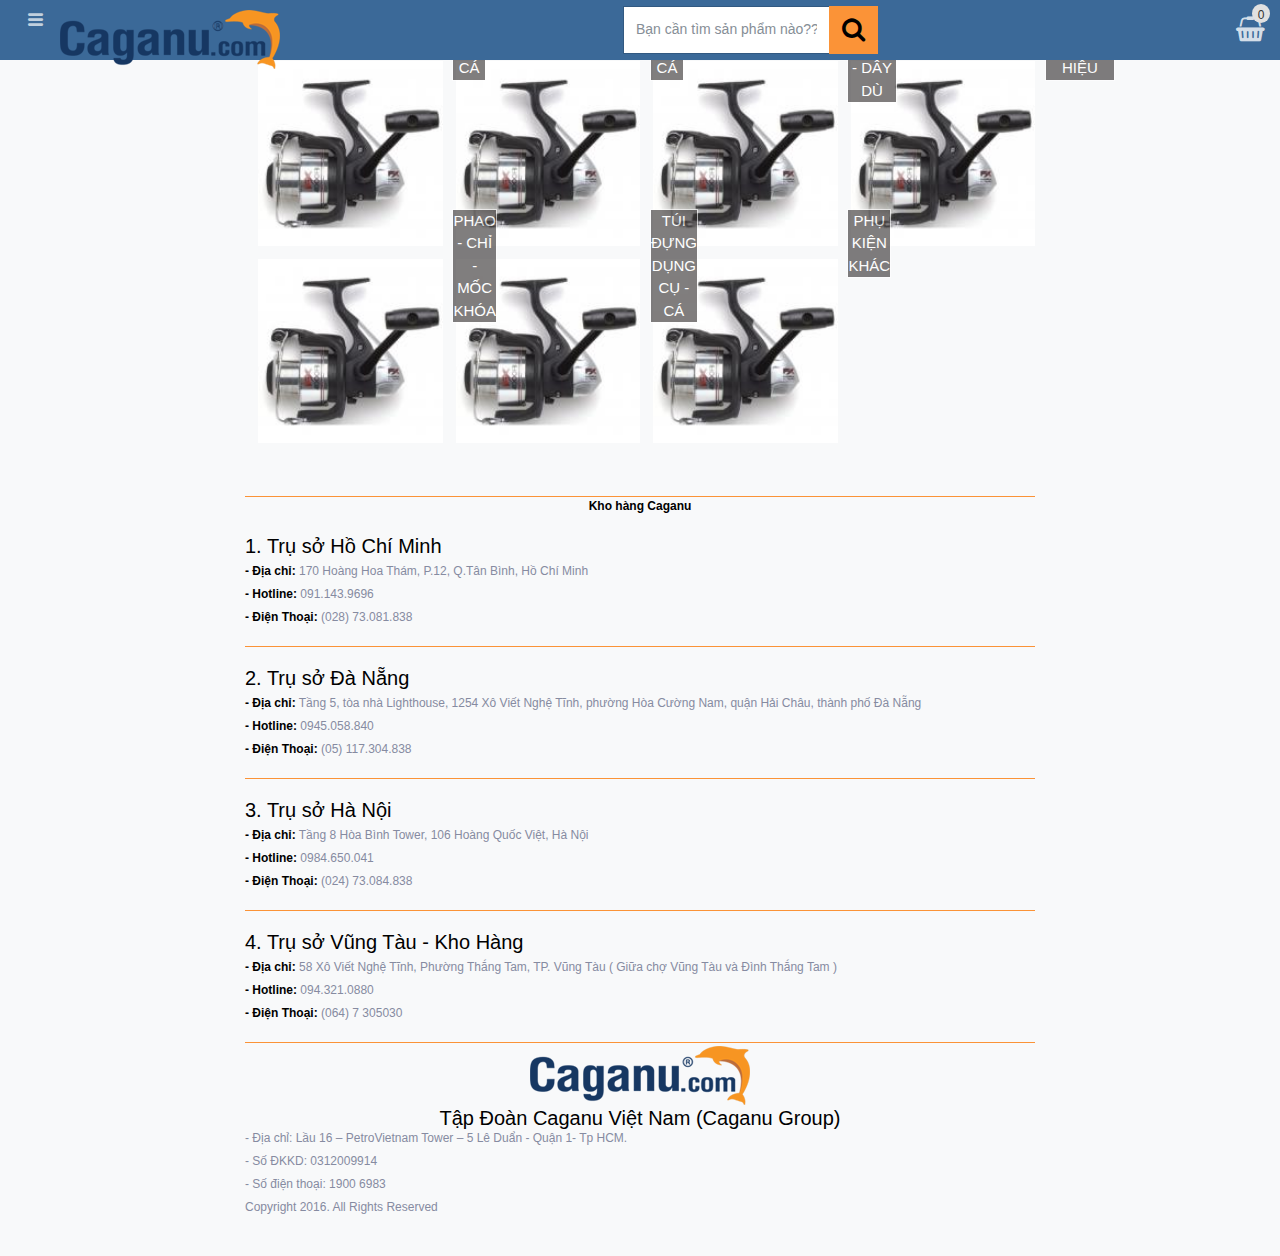
<file: public/app/catalog_detail.html>
<!DOCTYPE html>
<html lang="en">
  <head>
    <title>Caganu.com Theo Đuổi Mục Tiêu Dẫn Đầu Chất Lượng</title>
    <!-- Required meta tags -->
    <meta charset="utf-8">
    <meta name="viewport" content="width=device-width, initial-scale=1, shrink-to-fit=no">
    <link rel="shortcut icon" href="../img/logo-favicon-32x32.png">
    <!-- Twitter -->
    <meta name="twitter:site" content="@themepixels">
    <meta name="twitter:creator" content="@themepixels">
    <meta name="twitter:product" content="summary_large_image">
    <meta name="twitter:title" content="Katniss">
    <meta name="twitter:description" content="Premium Quality and Responsive UI for Dashboard.">
    <meta name="twitter:image" content="http://themepixels.me/katniss/img/katniss-social.png">

    <!-- Facebook -->
    <meta property="og:url" content="http://themepixels.me/katniss">
    <meta property="og:title" content="Bracket">
    <meta property="og:description" content="Premium Quality and Responsive UI for Dashboard.">

    <meta property="og:image" content="http://themepixels.me/katniss/img/katniss-social.png">
    <meta property="og:image:secure_url" content="http://themepixels.me/katniss/img/katniss-social.png">
    <meta property="og:image:type" content="image/png">
    <meta property="og:image:width" content="1200">
    <meta property="og:image:height" content="600">

    <!-- Meta -->
    <meta name="description" content="Premium Quality and Responsive UI for Dashboard.">
    <meta name="author" content="ThemePixels">


    
    

    <!-- vendor css -->
    <link href="../lib/font-awesome/css/font-awesome.css" rel="stylesheet">
    <link href="../lib/Ionicons/css/ionicons.css" rel="stylesheet">
    <link href="../lib/perfect-scrollbar/css/perfect-scrollbar.css" rel="stylesheet">
    <link href="../lib/rickshaw/rickshaw.min.css" rel="stylesheet">

    <!-- Katniss CSS -->
    <link rel="stylesheet" href="../css/katniss.css">
 <link rel="stylesheet" href="../assets/owlcarousel/assets/owl.carousel.min.css">
    <link rel="stylesheet" href="../assets/owlcarousel/assets/owl.theme.default.min.css">
  <link rel="stylesheet" type="text/css" href="../assets/css/custom.css">

    <!-- Owl Stylesheets -->
    <script src="../assets/vendors/jquery.min.js"></script>
    <script src="../assets/owlcarousel/owl.carousel.js"></script>
  </head>

  <body class="hide-left">

    <!-- ##### SIDEBAR LOGO ##### -->

    <!-- ##### SIDEBAR MENU ##### -->
    <div class="kt-sideleft-header">
      <ul class="nav kt-sideleft-menu ">
        <li class="nav-item">
          <a href="index.html" class="nav-link active">
            <i class="icon ion-ios-home-outline"></i>
            <span>Trang chủ</span>
          </a>
        </li><!-- nav-item -->
        <li class="nav-item">
          <a href="" class="nav-link">
            <i class="fa fa-free-code-camp"></i>&nbsp
            <span>Khuyến mãi</span>
          </a>
        </li><!-- nav-item -->
        <li class="nav-item">
          <a href="" class="nav-link with-sub">
            <i class="fa fa-bars"></i>
            <span>Thể thao dã ngoại</span>
          </a>
          <ul class="nav-sub">
            <li class="nav-item"><a href="form-layouts.html" class="nav-link">Bật lửa Zippo</a></li>
          </ul>
        </li><!-- nav-item -->
        <li class="nav-item">
          <a href="" class="nav-link with-sub">
            <i class="fa fa-bars"></i>
            <span>Thời trang nam</span>
          </a>
          <ul class="nav-sub">
            <li class="nav-item"><a href="form-layouts.html" class="nav-link">Giày nam</a></li>
          </ul>
        </li><!-- nav-item -->
        <li class="nav-item">
          <a href="" class="nav-link with-sub">
            <i class="fa fa-bars"></i>
            <span>Thời trang nữ</span>
          </a>
          <ul class="nav-sub">
            <li class="nav-item"><a href="form-layouts.html" class="nav-link">Thắt lưng nữ</a></li>
          </ul>
        </li><!-- nav-item -->
        <li class="nav-item">
          <a href="" class="nav-link with-sub">
            <i class="fa fa-bars"></i>
            <span>Điện máy, điện gia dụng</span>
          </a>
          <ul class="nav-sub">
            <li class="nav-item"><a href="form-layouts.html" class="nav-link">Điện máy</a></li>
          </ul>
        </li><!-- nav-item -->
        <li class="nav-item">
          <a href="" class="nav-link with-sub">
            <i class="fa fa-bars"></i>
            <span>Đồng hồ chính hãng</span>
          </a>
          <ul class="nav-sub">
            <li class="nav-item"><a href="form-layouts.html" class="nav-link">Điện máy</a></li>
          </ul>
        </li><!-- nav-item -->
        <li class="nav-item">
          <a href="" class="nav-link with-sub">
            <i class="fa fa-bars"></i>
            <span>Sức khỏe, làm đẹp</span>
          </a>
          <ul class="nav-sub">
            <li class="nav-item"><a href="form-layouts.html" class="nav-link">Điện máy</a></li>
          </ul>
        </li><!-- nav-item -->
        <li class="nav-item">
          <a href="" class="nav-link with-sub">
            <i class="fa fa-bars"></i>
            <span>Sách</span>
          </a>
          <ul class="nav-sub">
            <li class="nav-item"><a href="form-layouts.html" class="nav-link">Điện máy</a></li>
          </ul>
        </li><!-- nav-item -->
        <li class="nav-item">
          <a href="" class="nav-link with-sub">
            <i class="fa fa-bars"></i>
            <span>Văn phòng phẩm</span>
          </a>
          <ul class="nav-sub">
            <li class="nav-item"><a href="form-layouts.html" class="nav-link">Điện máy</a></li>
          </ul>
        </li><!-- nav-item -->
        <li class="nav-item">
          <a href="" class="nav-link with-sub">
            <i class="fa fa-bars"></i>
            <span>Cây trồng, vật nuôi</span>
          </a>
          <ul class="nav-sub">
            <li class="nav-item"><a href="form-layouts.html" class="nav-link">Điện máy</a></li>
          </ul>
        </li><!-- nav-item -->
        <li class="nav-item">
          <a href="" class="nav-link with-sub">
            <i class="fa fa-bars"></i>
            <span>Nhà cửa & đời sống</span>
          </a>
          <ul class="nav-sub">
            <li class="nav-item"><a href="form-layouts.html" class="nav-link">Điện máy</a></li>
          </ul>
        </li><!-- nav-item -->
        <li class="nav-item"> 
          <a href="" class="nav-link">
            <i class="fa fa-shopping-bag"></i>
            <span>Đơn hàng của tôi</span>
          </a>
        </li><!-- nav-item -->
        <li class="nav-item">  
          <a href="" class="nav-link">
             <i class="fa fa-smile-o"></i>
            <span>Quản lý tài khoản của tôi</span>
          </a>
        </li><!-- nav-item -->
        <li class="nav-item">
          <a href="" class="nav-link">
            <i class="fa fa-gear"></i>
            <span>Change Language</span>
          </a>
        </li><!-- nav-item -->
        <li class="nav-item">
          <a href="" class="nav-link">
            <i class="fa fa-question-circle-o"></i>
            <span>Trợ giúp?</span>
          </a>
        </li><!-- nav-item -->
      </ul>
    </div><!-- kt-sideleft -->

    <!-- ##### HEAD PANEL ##### -->
    <div class="kt-headpanel">
      <div class="kt-headpanel-left image-logo-caganu">
        <a id="naviconMenu" href="" class="menu-custom d-none d-lg-flex"><i class="icon ion-navicon-round"></i></a>
        <a id="naviconMenuMobile" href="" class="menu-custom d-lg-none"><i class="icon ion-navicon-round"></i></a>
        <div class="">
          <a href="index.html"><img class="logo-caganu" src="../img/logo-caganu-non.png"></a>
        </div>
      </div><!-- kt-headpanel-left -->
      <form action="search.html" method="">
    <div class="input-group search-product">
        <input type="text" class="form-control" placeholder="Bạn cần tìm sản phẩm nào???">
        <span class="input-group-btn mg-0">
          <button class="btn btn-search"><i class="fa fa-search"></i></button>
        </span>
      </div>
    </form>
      <div class="kt-headpanel-right">
        <!-- dropdown -->
          <a href="shoping_cart.html" class="nav-link ">
            <i class="fa fa-shopping-basket fa-2x"></i>
            <span class="num_product">0</span>
            </a>
          </div>
          
        </div><!-- dropdown -->
      </div><!-- kt-headpanel-right -->
    </div><!-- kt-headpanel -->

    <!-- ##### MAIN PANEL ##### -->
    <div class="kt-mainpanel" style="padding-top:41px;">
      <div class="kt-pagebody">
        
   <div class="row">
      <div class="col-xs-6 col-sm-3 product">
   
         <a href="product.html"><img class="panel-categorys" src="../img/cancau.jpg"></a>
        <a href="product.html" class="title-panel-catalog">CẦN CÂU CÁ</a>

      </div>
      <div class="col-xs-6 col-sm-3 product">
 
         <a href="product.html"><img class="panel-categorys" src="../img/cancau.jpg"></a>
        <a href="product.html" class="title-panel-catalog">MÁY CÂU CÁ</a>
    
      </div>
     <div class="col-xs-6 col-sm-3 product">
 
        <a href="product.html"><img class="panel-categorys" src="../img/cancau.jpg"></a>
        <a href="product.html" class="title-panel-catalog">DÂY CƯỚC - DÂY DÙ</a>

      </div>
     <div class="col-xs-6 col-sm-3 product">
    
        <a href="product.html"><img class="panel-categorys" src="../img/cancau.jpg"></a>
        <a href="product.html" class="title-panel-catalog">MỒI CÁ - THƯƠNG HIỆU</a>
    
      </div>
     <div class="col-xs-6 col-sm-3 product">
    
        <a href="product.html"><img class="panel-categorys" src="../img/cancau.jpg"></a>
        <a href="product.html" class="title-panel-catalog">PHAO - CHỈ - MỐC KHÓA</a>

      </div>
     <div class="col-xs-6 col-sm-3 product">
      
        <a href="product.html"><img class="panel-categorys" src="../img/cancau.jpg"></a>
        <a href="product.html" class="title-panel-catalog">TÚI ĐỰNG DỤNG CỤ - CÁ</a>
     
      </div>
    <div class="col-xs-6 col-sm-3 product">

        <a href="product.html"><img class="panel-categorys" src="../img/cancau.jpg"></a>
        <a href="product.html" class="title-panel-catalog">PHỤ KIỆN KHÁC</a>
    
      </div>
</div>
      </div>
     <div class="kt-footer" style="padding:20px">
        <div class="row">
           <hr style="width:100%;">
          <div class="col-xs-12 col-sm-12">
       
        <span style="text-align:center; color:black;"><b>Kho hàng Caganu</b></span>
        <h5 class="heading-title">1. Trụ sở Hồ Chí Minh</h5>
        <p class="footer-warehouse"><strong>- Địa chỉ:</strong> 170 Hoàng Hoa Thám, P.12, Q.Tân Bình, Hồ Chí Minh</p>
        <p class="footer-warehouse"><strong>- Hotline:</strong> 091.143.9696</p>
        <p class="footer-warehouse"><strong>- Điện Thoại:</strong> (028) 73.081.838</p>
      </div>
       <hr style="width:100%;">
      <div class="col-xs-12 col-sm-12">
        <h5 class="heading-title">2. Trụ sở Đà Nẵng</h5>
        <p class="footer-warehouse"><strong>- Địa chỉ:</strong>  Tầng 5, tòa nhà Lighthouse, 1254 Xô Viết Nghệ Tĩnh, phường Hòa Cường Nam, quận Hải Châu, thành phố Đà Nẵng</p>
        <p class="footer-warehouse"><strong>- Hotline:</strong>  0945.058.840</p>
        <p class="footer-warehouse"><strong>- Điện Thoại:</strong>  (05) 117.304.838</p>
      </div>
       <hr style="width:100%;">
       <div class="col-xs-12 col-sm-12">
        <h5 class="heading-title">3. Trụ sở Hà Nội</h5>
        <p class="footer-warehouse"><strong>- Địa chỉ:</strong>  Tầng 8 Hòa Bình Tower, 106 Hoàng Quốc Việt, Hà Nội</p>
        <p class="footer-warehouse"><strong>- Hotline:</strong>  0984.650.041</p>
        <p class="footer-warehouse"><strong>- Điện Thoại:</strong>  (024) 73.084.838</p>
      </div>
       <hr style="width:100%;">
       <div class="col-xs-12 col-sm-12">
        <h5 class="heading-title">4. Trụ sở Vũng Tàu - Kho Hàng</h5>
        <p class="footer-warehouse"><strong>- Địa chỉ:</strong>  58 Xô Viết Nghệ Tĩnh, Phường Thắng Tam, TP. Vũng Tàu ( Giữa chợ Vũng Tàu và Đình Thắng Tam )</p>
        <p class="footer-warehouse"><strong>- Hotline:</strong>  094.321.0880</p>
        <p class="footer-warehouse"><strong>- Điện Thoại:</strong>  (064) 7 305030</p>
      </div>
       <hr style="width:100%;">
       <div class="col-xs-12 col-sm-12">
        <img src="../img/logo-caganu-non.png" style="display: block; margin-left: auto; margin-right: auto;">
        <h5 style="text-align:center;color:black;margin-bottom:15px;">Tập Đoàn Caganu Việt Nam (Caganu Group)</h5>
        <p class="half-bottom">- Địa chỉ: Lầu 16 – PetroVietnam Tower – 5 Lê Duẩn - Quận 1- Tp HCM.</p>
        <p class="half-bottom">- Số ĐKKD: 0312009914</p>
        <p class="half-bottom">- Số điện thoại: 1900 6983</p>
        <p class="small-text no-bottom" style="margin-top:-15px;">Copyright 2016. All Rights Reserved</p>
      </div>
        </div>
      </div><!-- kt-footer -->
    </div><!-- kt-mainpanel -->

    <script src="../lib/jquery/jquery.js"></script>
    <script src="../lib/popper.js/popper.js"></script>
    <script src="../lib/bootstrap/bootstrap.js"></script>
    <script src="../lib/perfect-scrollbar/js/perfect-scrollbar.jquery.js"></script>
    <script src="../lib/moment/moment.js"></script>
    <script src="../lib/d3/d3.js"></script>
    <script src="../lib/gmaps/gmaps.js"></script>
    <script src="../lib/chart.js/Chart.js"></script>

    <script src="../js/katniss.js"></script>
    <script src="../js/ResizeSensor.js"></script>
    <script src="../assets/vendors/highlight.js"></script>
    <script src="../assets/js/app.js"></script>

  </body>
</html>
</file>
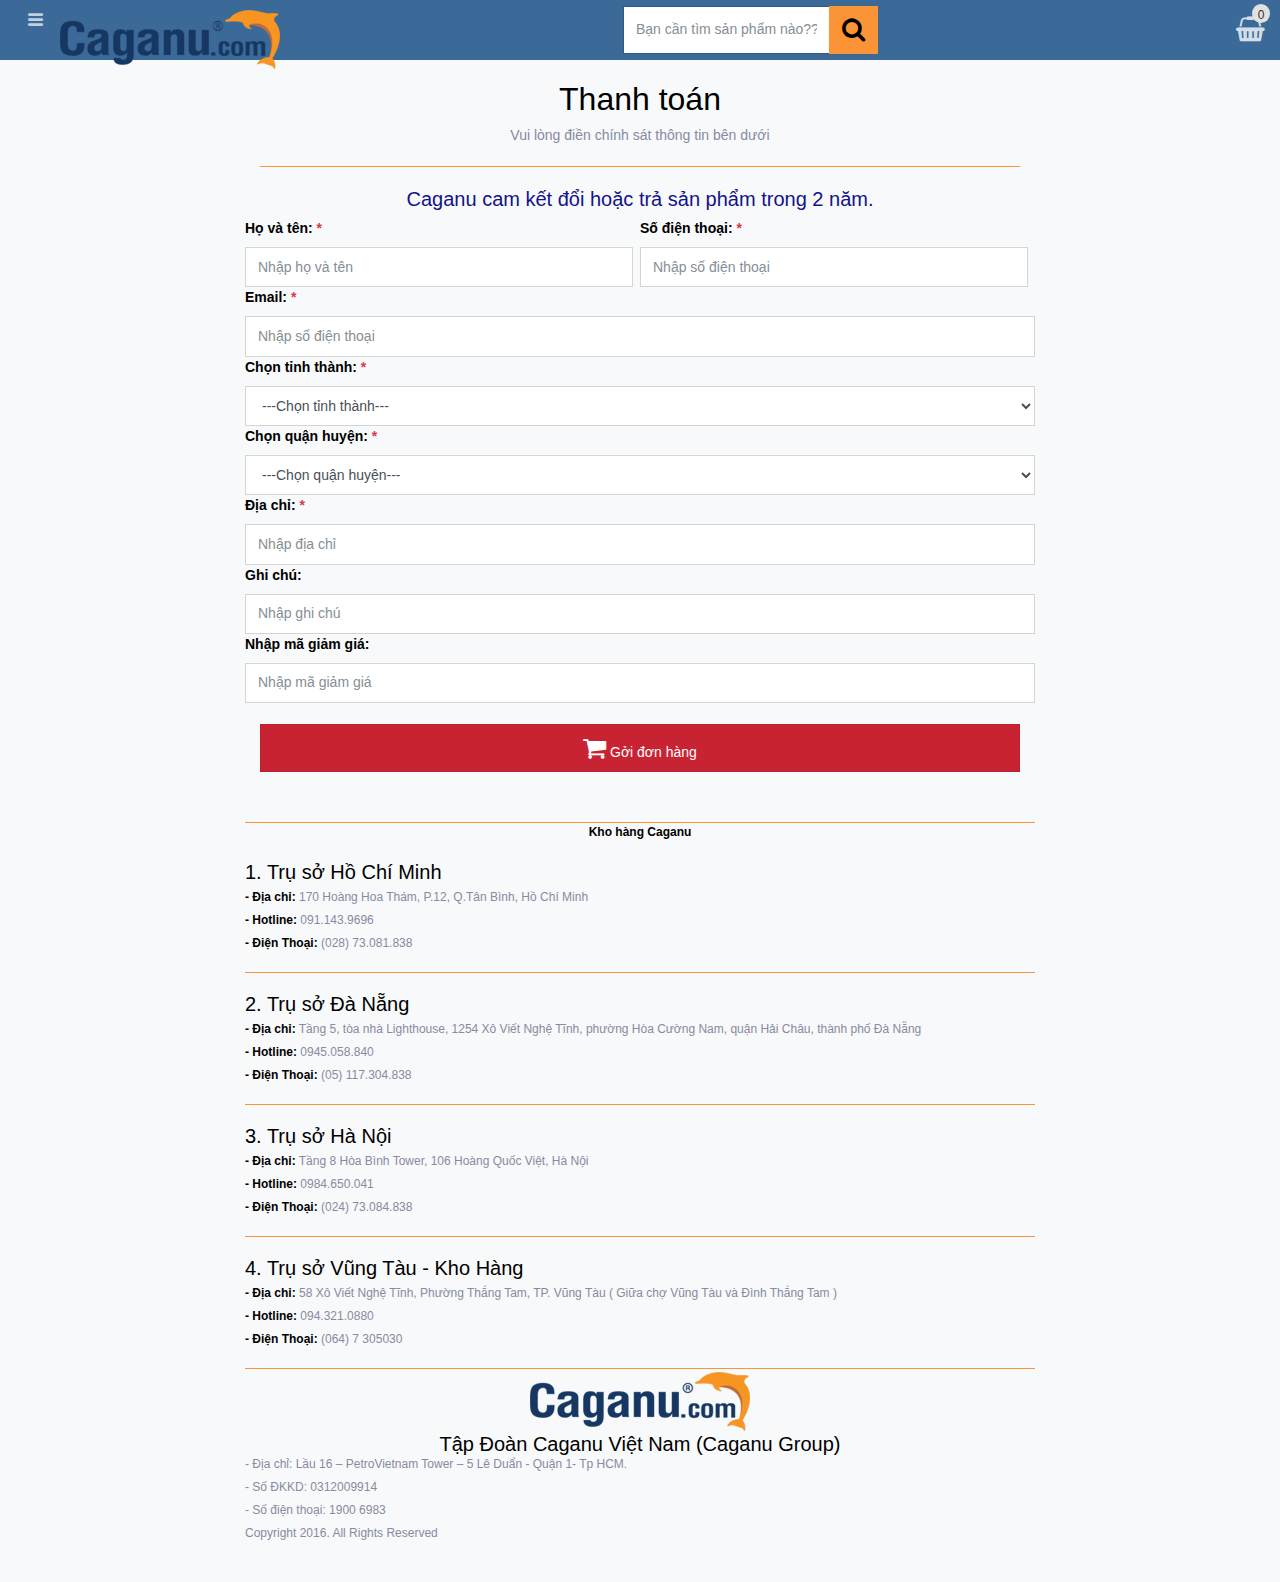
<file: public/app/payment.html>
<!DOCTYPE html>
<html lang="en">
  <head>
    <title>Caganu.com Theo Đuổi Mục Tiêu Dẫn Đầu Chất Lượng</title>
    <!-- Required meta tags -->
    <meta charset="utf-8">
    <meta name="viewport" content="width=device-width, initial-scale=1, shrink-to-fit=no">
    <link rel="shortcut icon" href="../img/logo-favicon-32x32.png">
    <!-- Twitter -->
    <meta name="twitter:site" content="@themepixels">
    <meta name="twitter:creator" content="@themepixels">
    <meta name="twitter:product" content="summary_large_image">
    <meta name="twitter:title" content="Katniss">
    <meta name="twitter:description" content="Premium Quality and Responsive UI for Dashboard.">
    <meta name="twitter:image" content="http://themepixels.me/katniss/img/katniss-social.png">

    <!-- Facebook -->
    <meta property="og:url" content="http://themepixels.me/katniss">
    <meta property="og:title" content="Bracket">
    <meta property="og:description" content="Premium Quality and Responsive UI for Dashboard.">

    <meta property="og:image" content="http://themepixels.me/katniss/img/katniss-social.png">
    <meta property="og:image:secure_url" content="http://themepixels.me/katniss/img/katniss-social.png">
    <meta property="og:image:type" content="image/png">
    <meta property="og:image:width" content="1200">
    <meta property="og:image:height" content="600">

    <!-- Meta -->
    <meta name="description" content="Premium Quality and Responsive UI for Dashboard.">
    <meta name="author" content="ThemePixels">


    
    

    <!-- vendor css -->
    <link href="../lib/font-awesome/css/font-awesome.css" rel="stylesheet">
    <link href="../lib/Ionicons/css/ionicons.css" rel="stylesheet">
    <link href="../lib/perfect-scrollbar/css/perfect-scrollbar.css" rel="stylesheet">
    <link href="../lib/rickshaw/rickshaw.min.css" rel="stylesheet">

    <!-- Katniss CSS -->
    <link rel="stylesheet" href="../css/katniss.css">
 <link rel="stylesheet" href="../assets/owlcarousel/assets/owl.carousel.min.css">
    <link rel="stylesheet" href="../assets/owlcarousel/assets/owl.theme.default.min.css">
  <link rel="stylesheet" type="text/css" href="../assets/css/custom.css">

    <!-- Owl Stylesheets -->
    <script src="../assets/vendors/jquery.min.js"></script>
    <script src="../assets/owlcarousel/owl.carousel.js"></script>
  </head>

  <body class="hide-left">

    <!-- ##### SIDEBAR LOGO ##### -->

    <!-- ##### SIDEBAR MENU ##### -->
    <div class="kt-sideleft-header">
      <ul class="nav kt-sideleft-menu ">
        <li class="nav-item">
          <a href="index.html" class="nav-link active">
            <i class="icon ion-ios-home-outline"></i>
            <span>Trang chủ</span>
          </a>
        </li><!-- nav-item -->
        <li class="nav-item">
          <a href="" class="nav-link">
            <i class="fa fa-free-code-camp"></i>&nbsp
            <span>Khuyến mãi</span>
          </a>
        </li><!-- nav-item -->
        <li class="nav-item">
          <a href="" class="nav-link with-sub">
            <i class="fa fa-bars"></i>
            <span>Thể thao dã ngoại</span>
          </a>
          <ul class="nav-sub">
            <li class="nav-item"><a href="form-layouts.html" class="nav-link">Bật lửa Zippo</a></li>
          </ul>
        </li><!-- nav-item -->
        <li class="nav-item">
          <a href="" class="nav-link with-sub">
            <i class="fa fa-bars"></i>
            <span>Thời trang nam</span>
          </a>
          <ul class="nav-sub">
            <li class="nav-item"><a href="form-layouts.html" class="nav-link">Giày nam</a></li>
          </ul>
        </li><!-- nav-item -->
        <li class="nav-item">
          <a href="" class="nav-link with-sub">
            <i class="fa fa-bars"></i>
            <span>Thời trang nữ</span>
          </a>
          <ul class="nav-sub">
            <li class="nav-item"><a href="form-layouts.html" class="nav-link">Thắt lưng nữ</a></li>
          </ul>
        </li><!-- nav-item -->
        <li class="nav-item">
          <a href="" class="nav-link with-sub">
            <i class="fa fa-bars"></i>
            <span>Điện máy, điện gia dụng</span>
          </a>
          <ul class="nav-sub">
            <li class="nav-item"><a href="form-layouts.html" class="nav-link">Điện máy</a></li>
          </ul>
        </li><!-- nav-item -->
        <li class="nav-item">
          <a href="" class="nav-link with-sub">
            <i class="fa fa-bars"></i>
            <span>Đồng hồ chính hãng</span>
          </a>
          <ul class="nav-sub">
            <li class="nav-item"><a href="form-layouts.html" class="nav-link">Điện máy</a></li>
          </ul>
        </li><!-- nav-item -->
        <li class="nav-item">
          <a href="" class="nav-link with-sub">
            <i class="fa fa-bars"></i>
            <span>Sức khỏe, làm đẹp</span>
          </a>
          <ul class="nav-sub">
            <li class="nav-item"><a href="form-layouts.html" class="nav-link">Điện máy</a></li>
          </ul>
        </li><!-- nav-item -->
        <li class="nav-item">
          <a href="" class="nav-link with-sub">
            <i class="fa fa-bars"></i>
            <span>Sách</span>
          </a>
          <ul class="nav-sub">
            <li class="nav-item"><a href="form-layouts.html" class="nav-link">Điện máy</a></li>
          </ul>
        </li><!-- nav-item -->
        <li class="nav-item">
          <a href="" class="nav-link with-sub">
            <i class="fa fa-bars"></i>
            <span>Văn phòng phẩm</span>
          </a>
          <ul class="nav-sub">
            <li class="nav-item"><a href="form-layouts.html" class="nav-link">Điện máy</a></li>
          </ul>
        </li><!-- nav-item -->
        <li class="nav-item">
          <a href="" class="nav-link with-sub">
            <i class="fa fa-bars"></i>
            <span>Cây trồng, vật nuôi</span>
          </a>
          <ul class="nav-sub">
            <li class="nav-item"><a href="form-layouts.html" class="nav-link">Điện máy</a></li>
          </ul>
        </li><!-- nav-item -->
        <li class="nav-item">
          <a href="" class="nav-link with-sub">
            <i class="fa fa-bars"></i>
            <span>Nhà cửa & đời sống</span>
          </a>
          <ul class="nav-sub">
            <li class="nav-item"><a href="form-layouts.html" class="nav-link">Điện máy</a></li>
          </ul>
        </li><!-- nav-item -->
        <li class="nav-item"> 
          <a href="" class="nav-link">
            <i class="fa fa-shopping-bag"></i>
            <span>Đơn hàng của tôi</span>
          </a>
        </li><!-- nav-item -->
        <li class="nav-item">  
          <a href="" class="nav-link">
             <i class="fa fa-smile-o"></i>
            <span>Quản lý tài khoản của tôi</span>
          </a>
        </li><!-- nav-item -->
        <li class="nav-item">
          <a href="" class="nav-link">
            <i class="fa fa-gear"></i>
            <span>Change Language</span>
          </a>
        </li><!-- nav-item -->
        <li class="nav-item">
          <a href="" class="nav-link">
            <i class="fa fa-question-circle-o"></i>
            <span>Trợ giúp?</span>
          </a>
        </li><!-- nav-item -->
      </ul>
    </div><!-- kt-sideleft -->

    <!-- ##### HEAD PANEL ##### -->
    <div class="kt-headpanel">
      <div class="kt-headpanel-left image-logo-caganu">
        <a id="naviconMenu" href="" class="menu-custom d-none d-lg-flex"><i class="icon ion-navicon-round"></i></a>
        <a id="naviconMenuMobile" href="" class="menu-custom d-lg-none"><i class="icon ion-navicon-round"></i></a>
        <div class="">
          <a href="index.html"><img class="logo-caganu" src="../img/logo-caganu-non.png"></a>
        </div>
      </div><!-- kt-headpanel-left -->
	  <form action="search.html" method="">
    <div class="input-group search-product">
        <input type="text" class="form-control" placeholder="Bạn cần tìm sản phẩm nào???">
        <span class="input-group-btn mg-0">
          <button class="btn btn-search"><i class="fa fa-search"></i></button>
        </span>
      </div>
	  </form>
      <div class="kt-headpanel-right">
        <!-- dropdown -->
          <a href="shoping_cart.html" class="nav-link ">
            <i class="fa fa-shopping-basket fa-2x"></i>
            <span class="num_product">0</span>
            </a>
          </div>
          
        </div><!-- dropdown -->
      </div><!-- kt-headpanel-right -->
    </div><!-- kt-headpanel -->

    <!-- ##### MAIN PANEL ##### -->
<div class="kt-mainpanel" style="padding-top:41px;">
	 <div class="kt-pagebody" style="padding:20px">
	 </br>
	 <h2 style="text-align:center; color:Black;">Thanh toán</h2>
	 <p style="text-align:center;">Vui lòng điền chính sát thông tin bên dưới</p>
	 <hr width="100%" align="center"></hr> </br>
   <h5 class="commitment_payment"><a target="_blank" nhref="">Caganu cam kết đổi hoặc trả sản phẩm trong 2 năm.</a></h5>
   <div class="row">
    <div class="col-sm-6 col-xs-6" style="width:50%;padding-right:7px">
    <label class="title-payment">Họ và tên: <span class="tx-danger">*</span></label>
    <input type="text" name="firstname" class="form-control " placeholder="Nhập họ và tên" required="">
  </div>
  <div class="col-sm-6 col-xs-6" style="width:50%;padding-right:7px">
    <label class="title-payment"l>Số điện thoại: <span class="tx-danger">*</span></label>
    <input type="text" name="firstname" class="form-control " placeholder="Nhập số điện thoại" required="">
  </div>
  <div class="col-sm-12 col-xs-12" style="width:50%">
    <label class="title-payment">Email: <span class="tx-danger">*</span></label>
    <input type="text" name="firstname" class="form-control " placeholder="Nhập số điện thoại" required="">
  </div>
</div>
<div class="row"> 
<div class="col-sm-12" style="width:100%">
            <label class="title-payment">Chọn tỉnh thành: <span class="tx-danger">*</span></label>
          <select class="form-control">
          <option>---Chọn tỉnh thành---</option>
          </select>
        </div>
        <div class="col-sm-12" style="width:100%">
            <label class="title-payment">Chọn quận huyện: <span class="tx-danger">*</span></label>
          <select class="form-control">
          <option>---Chọn quận huyện---</option>
          </select>
        </div>
        <div class="col-sm-12" style="width:100%">
            <label class="title-payment">Địa chỉ: <span class="tx-danger">*</span></label>
         <input type="text" name="firstname" class="form-control " placeholder="Nhập địa chỉ" required="">
        </div>
        <div class="col-sm-12 " style="width:100%">
            <label class="title-payment">Ghi chú:</label>
         <input type="text" name="firstname" class="form-control " placeholder="Nhập ghi chú" required="">
        </div>
        <div class="col-sm-12 " style="width:100%">
            <label class="title-payment">Nhập mã giảm giá:</label>
         <input type="text" name="firstname" class="form-control " placeholder="Nhập mã giảm giá" required="">
        </div>
      </div>
    </br>
  <div class="form-group mg-b-0">
     <a style="text-align: center;" href="payment_success.html" class="btn btn-danger active btn-block mg-b-10"><i class="fa fa-shopping-cart"></i>&nbspGởi đơn hàng</a>
  </div>
	</div>
       <div class="kt-footer" style="padding:20px">
        <div class="row">
		<hr style="width:100%;">
          <div class="col-xs-12 col-sm-12">
    
        <span style="text-align:center; color:black;"><b>Kho hàng Caganu</b></span>
        <h5 class="heading-title">1. Trụ sở Hồ Chí Minh</h5>
        <p class="footer-warehouse"><strong>- Địa chỉ:</strong> 170 Hoàng Hoa Thám, P.12, Q.Tân Bình, Hồ Chí Minh</p>
        <p class="footer-warehouse"><strong>- Hotline:</strong> 091.143.9696</p>
        <p class="footer-warehouse"><strong>- Điện Thoại:</strong> (028) 73.081.838</p>
      </div>
	  <hr style="width:100%;">
      <div class="col-xs-12 col-sm-12">
    
        <h5 class="heading-title">2. Trụ sở Đà Nẵng</h5>
        <p class="footer-warehouse"><strong>- Địa chỉ:</strong>  Tầng 5, tòa nhà Lighthouse, 1254 Xô Viết Nghệ Tĩnh, phường Hòa Cường Nam, quận Hải Châu, thành phố Đà Nẵng</p>
        <p class="footer-warehouse"><strong>- Hotline:</strong>  0945.058.840</p>
        <p class="footer-warehouse"><strong>- Điện Thoại:</strong>  (05) 117.304.838</p>
      </div>
	  <hr style="width:100%;">
       <div class="col-xs-12 col-sm-12">
     
        <h5 class="heading-title">3. Trụ sở Hà Nội</h5>
        <p class="footer-warehouse"><strong>- Địa chỉ:</strong>  Tầng 8 Hòa Bình Tower, 106 Hoàng Quốc Việt, Hà Nội</p>
        <p class="footer-warehouse"><strong>- Hotline:</strong>  0984.650.041</p>
        <p class="footer-warehouse"><strong>- Điện Thoại:</strong>  (024) 73.084.838</p>
      </div>
	  <hr style="width:100%;">
       <div class="col-xs-12 col-sm-12">
    
        <h5 class="heading-title">4. Trụ sở Vũng Tàu - Kho Hàng</h5>
        <p class="footer-warehouse"><strong>- Địa chỉ:</strong>  58 Xô Viết Nghệ Tĩnh, Phường Thắng Tam, TP. Vũng Tàu ( Giữa chợ Vũng Tàu và Đình Thắng Tam )</p>
        <p class="footer-warehouse"><strong>- Hotline:</strong>  094.321.0880</p>
        <p class="footer-warehouse"><strong>- Điện Thoại:</strong>  (064) 7 305030</p>
      </div>
	  <hr style="width:100%;">
       <div class="col-xs-12 col-sm-12">
        
        <img src="../img/logo-caganu-non.png" style="display: block; margin-left: auto; margin-right: auto;">
        <h5 style="text-align:center;color:black;margin-bottom:15px;">Tập Đoàn Caganu Việt Nam (Caganu Group)</h5>
        <p class="half-bottom">- Địa chỉ: Lầu 16 – PetroVietnam Tower – 5 Lê Duẩn - Quận 1- Tp HCM.</p>
        <p class="half-bottom">- Số ĐKKD: 0312009914</p>
        <p class="half-bottom">- Số điện thoại: 1900 6983</p>
        <p class="small-text no-bottom" style="margin-top:-15px;">Copyright 2016. All Rights Reserved</p>
      </div>
        </div>
      </div><!-- kt-footer -->
    </div><!-- kt-mainpanel -->
    <script src="../lib/jquery/jquery.js"></script>
    <script src="../lib/popper.js/popper.js"></script>
    <script src="../lib/bootstrap/bootstrap.js"></script>
    <script src="../lib/perfect-scrollbar/js/perfect-scrollbar.jquery.js"></script>
    <script src="../lib/moment/moment.js"></script>
    <script src="../lib/d3/d3.js"></script>
    <script src="../lib/gmaps/gmaps.js"></script>
    <script src="../lib/chart.js/Chart.js"></script>

    <script src="../js/katniss.js"></script>
    <script src="../js/ResizeSensor.js"></script>
    <script src="../assets/vendors/highlight.js"></script>
    <script src="../assets/js/app.js"></script>

  </body>
</html>
</file>
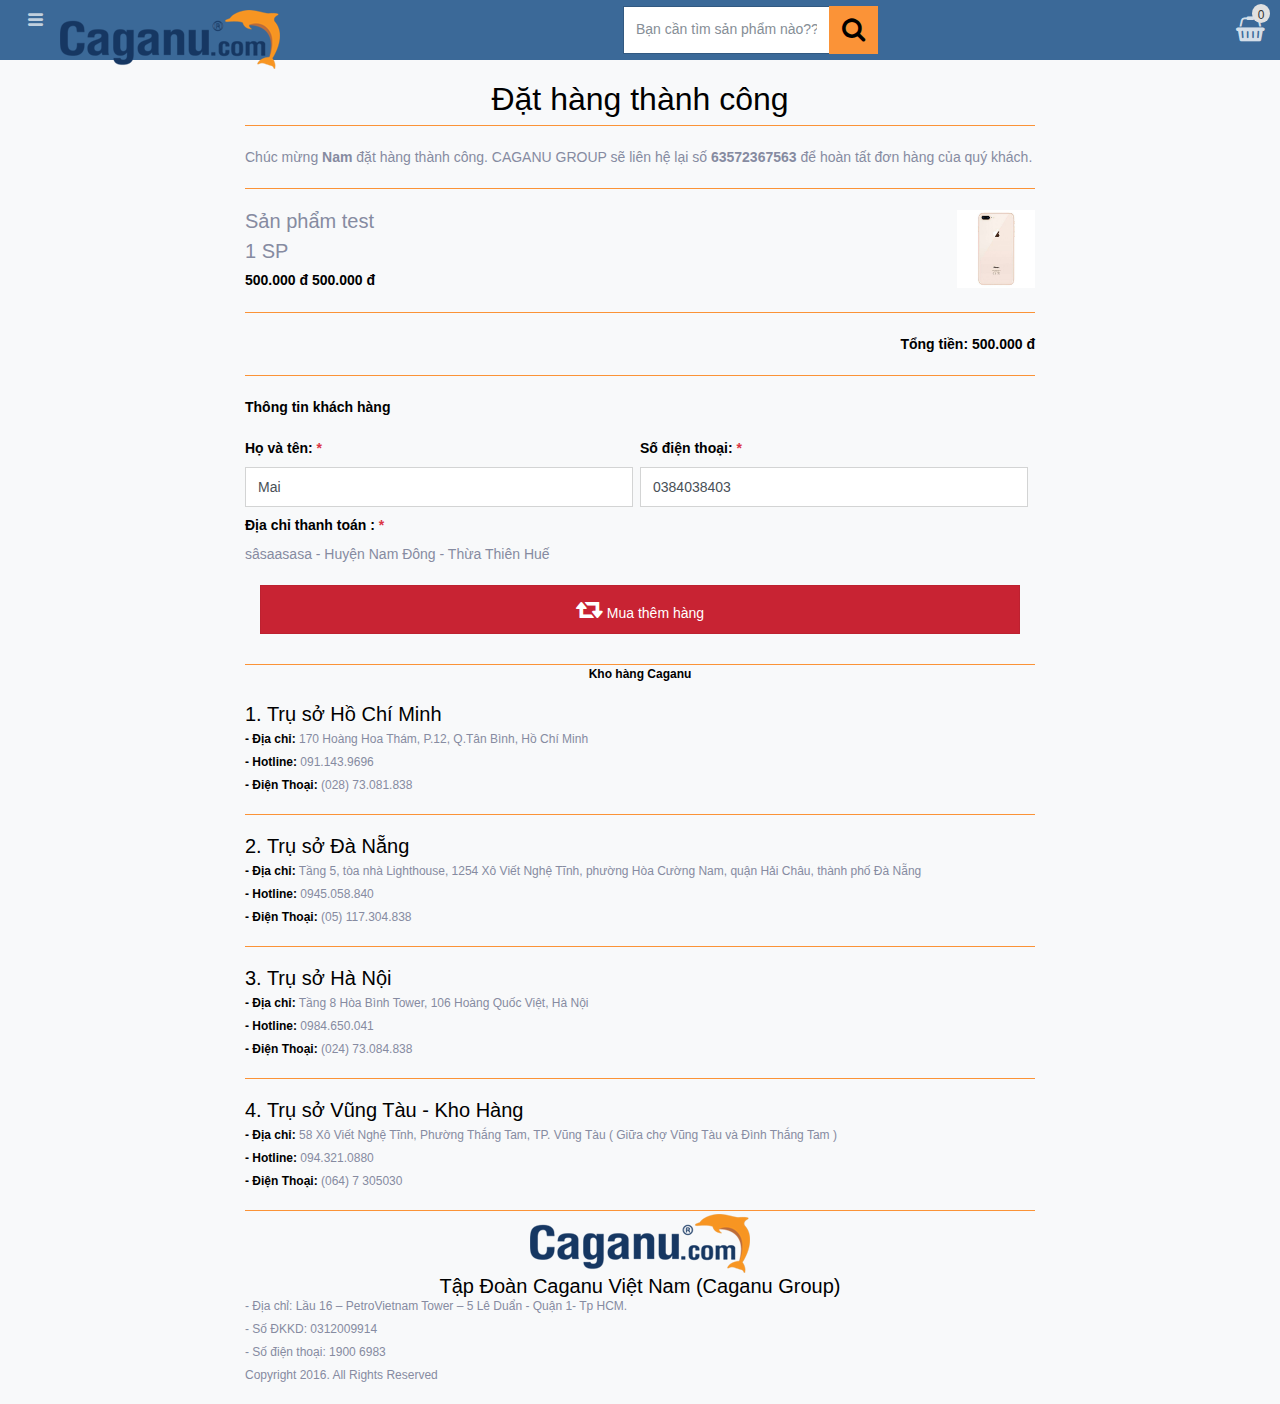
<file: public/app/payment_success.html>
<!DOCTYPE html>
<html lang="en">
  <head>
    <title>Caganu.com Theo Đuổi Mục Tiêu Dẫn Đầu Chất Lượng</title>
    <!-- Required meta tags -->
    <meta charset="utf-8">
    <meta name="viewport" content="width=device-width, initial-scale=1, shrink-to-fit=no">
    <link rel="shortcut icon" href="../img/logo-favicon-32x32.png">
    <!-- Twitter -->
    <meta name="twitter:site" content="@themepixels">
    <meta name="twitter:creator" content="@themepixels">
    <meta name="twitter:product" content="summary_large_image">
    <meta name="twitter:title" content="Katniss">
    <meta name="twitter:description" content="Premium Quality and Responsive UI for Dashboard.">
    <meta name="twitter:image" content="http://themepixels.me/katniss/img/katniss-social.png">

    <!-- Facebook -->
    <meta property="og:url" content="http://themepixels.me/katniss">
    <meta property="og:title" content="Bracket">
    <meta property="og:description" content="Premium Quality and Responsive UI for Dashboard.">

    <meta property="og:image" content="http://themepixels.me/katniss/img/katniss-social.png">
    <meta property="og:image:secure_url" content="http://themepixels.me/katniss/img/katniss-social.png">
    <meta property="og:image:type" content="image/png">
    <meta property="og:image:width" content="1200">
    <meta property="og:image:height" content="600">

    <!-- Meta -->
    <meta name="description" content="Premium Quality and Responsive UI for Dashboard.">
    <meta name="author" content="ThemePixels">


    
    

    <!-- vendor css -->
    <link href="../lib/font-awesome/css/font-awesome.css" rel="stylesheet">
    <link href="../lib/Ionicons/css/ionicons.css" rel="stylesheet">
    <link href="../lib/perfect-scrollbar/css/perfect-scrollbar.css" rel="stylesheet">
    <link href="../lib/rickshaw/rickshaw.min.css" rel="stylesheet">

    <!-- Katniss CSS -->
    <link rel="stylesheet" href="../css/katniss.css">
 <link rel="stylesheet" href="../assets/owlcarousel/assets/owl.carousel.min.css">
    <link rel="stylesheet" href="../assets/owlcarousel/assets/owl.theme.default.min.css">
  <link rel="stylesheet" type="text/css" href="../assets/css/custom.css">

    <!-- Owl Stylesheets -->
    <script src="../assets/vendors/jquery.min.js"></script>
    <script src="../assets/owlcarousel/owl.carousel.js"></script>
  </head>

  <body class="hide-left">

    <!-- ##### SIDEBAR LOGO ##### -->

    <!-- ##### SIDEBAR MENU ##### -->
    <div class="kt-sideleft-header">
      <ul class="nav kt-sideleft-menu ">
        <li class="nav-item">
          <a href="index.html" class="nav-link active">
            <i class="icon ion-ios-home-outline"></i>
            <span>Trang chủ</span>
          </a>
        </li><!-- nav-item -->
        <li class="nav-item">
          <a href="" class="nav-link">
            <i class="fa fa-free-code-camp"></i>&nbsp
            <span>Khuyến mãi</span>
          </a>
        </li><!-- nav-item -->
        <li class="nav-item">
          <a href="" class="nav-link with-sub">
            <i class="fa fa-bars"></i>
            <span>Thể thao dã ngoại</span>
          </a>
          <ul class="nav-sub">
            <li class="nav-item"><a href="form-layouts.html" class="nav-link">Bật lửa Zippo</a></li>
          </ul>
        </li><!-- nav-item -->
        <li class="nav-item">
          <a href="" class="nav-link with-sub">
            <i class="fa fa-bars"></i>
            <span>Thời trang nam</span>
          </a>
          <ul class="nav-sub">
            <li class="nav-item"><a href="form-layouts.html" class="nav-link">Giày nam</a></li>
          </ul>
        </li><!-- nav-item -->
        <li class="nav-item">
          <a href="" class="nav-link with-sub">
            <i class="fa fa-bars"></i>
            <span>Thời trang nữ</span>
          </a>
          <ul class="nav-sub">
            <li class="nav-item"><a href="form-layouts.html" class="nav-link">Thắt lưng nữ</a></li>
          </ul>
        </li><!-- nav-item -->
        <li class="nav-item">
          <a href="" class="nav-link with-sub">
            <i class="fa fa-bars"></i>
            <span>Điện máy, điện gia dụng</span>
          </a>
          <ul class="nav-sub">
            <li class="nav-item"><a href="form-layouts.html" class="nav-link">Điện máy</a></li>
          </ul>
        </li><!-- nav-item -->
        <li class="nav-item">
          <a href="" class="nav-link with-sub">
            <i class="fa fa-bars"></i>
            <span>Đồng hồ chính hãng</span>
          </a>
          <ul class="nav-sub">
            <li class="nav-item"><a href="form-layouts.html" class="nav-link">Điện máy</a></li>
          </ul>
        </li><!-- nav-item -->
        <li class="nav-item">
          <a href="" class="nav-link with-sub">
            <i class="fa fa-bars"></i>
            <span>Sức khỏe, làm đẹp</span>
          </a>
          <ul class="nav-sub">
            <li class="nav-item"><a href="form-layouts.html" class="nav-link">Điện máy</a></li>
          </ul>
        </li><!-- nav-item -->
        <li class="nav-item">
          <a href="" class="nav-link with-sub">
            <i class="fa fa-bars"></i>
            <span>Sách</span>
          </a>
          <ul class="nav-sub">
            <li class="nav-item"><a href="form-layouts.html" class="nav-link">Điện máy</a></li>
          </ul>
        </li><!-- nav-item -->
        <li class="nav-item">
          <a href="" class="nav-link with-sub">
            <i class="fa fa-bars"></i>
            <span>Văn phòng phẩm</span>
          </a>
          <ul class="nav-sub">
            <li class="nav-item"><a href="form-layouts.html" class="nav-link">Điện máy</a></li>
          </ul>
        </li><!-- nav-item -->
        <li class="nav-item">
          <a href="" class="nav-link with-sub">
            <i class="fa fa-bars"></i>
            <span>Cây trồng, vật nuôi</span>
          </a>
          <ul class="nav-sub">
            <li class="nav-item"><a href="form-layouts.html" class="nav-link">Điện máy</a></li>
          </ul>
        </li><!-- nav-item -->
        <li class="nav-item">
          <a href="" class="nav-link with-sub">
            <i class="fa fa-bars"></i>
            <span>Nhà cửa & đời sống</span>
          </a>
          <ul class="nav-sub">
            <li class="nav-item"><a href="form-layouts.html" class="nav-link">Điện máy</a></li>
          </ul>
        </li><!-- nav-item -->
        <li class="nav-item"> 
          <a href="" class="nav-link">
            <i class="fa fa-shopping-bag"></i>
            <span>Đơn hàng của tôi</span>
          </a>
        </li><!-- nav-item -->
        <li class="nav-item">  
          <a href="" class="nav-link">
             <i class="fa fa-smile-o"></i>
            <span>Quản lý tài khoản của tôi</span>
          </a>
        </li><!-- nav-item -->
        <li class="nav-item">
          <a href="" class="nav-link">
            <i class="fa fa-gear"></i>
            <span>Change Language</span>
          </a>
        </li><!-- nav-item -->
        <li class="nav-item">
          <a href="" class="nav-link">
            <i class="fa fa-question-circle-o"></i>
            <span>Trợ giúp?</span>
          </a>
        </li><!-- nav-item -->
      </ul>
    </div><!-- kt-sideleft -->

    <!-- ##### HEAD PANEL ##### -->
    <div class="kt-headpanel">
      <div class="kt-headpanel-left image-logo-caganu">
        <a id="naviconMenu" href="" class="menu-custom d-none d-lg-flex"><i class="icon ion-navicon-round"></i></a>
        <a id="naviconMenuMobile" href="" class="menu-custom d-lg-none"><i class="icon ion-navicon-round"></i></a>
        <div class="">
          <a href="index.html"><img class="logo-caganu" src="../img/logo-caganu-non.png"></a>
        </div>
      </div><!-- kt-headpanel-left -->
      <form action="search.html" method="">
    <div class="input-group search-product">
        <input type="text" class="form-control" placeholder="Bạn cần tìm sản phẩm nào???">
        <span class="input-group-btn mg-0">
          <button class="btn btn-search"><i class="fa fa-search"></i></button>
        </span>
      </div>
    </form>
      <div class="kt-headpanel-right">
        <!-- dropdown -->
          <a href="shoping_cart.html" class="nav-link ">
            <i class="fa fa-shopping-basket fa-2x"></i>
            <span class="num_product">0</span>
            </a>
          </div>
          
        </div><!-- dropdown -->
      </div><!-- kt-headpanel-right -->
    </div><!-- kt-headpanel -->

    <!-- ##### MAIN PANEL ##### -->
<div class="kt-mainpanel" style="padding-top:41px;">
	 <div class="kt-pagebody" style="padding:20px">
	 </br>
	 <div class="row-custom">
	 <h2 style="text-align:center; color:Black;">Đặt hàng thành công</h2>

	 <hr width="100%" align="center"></hr> 
   </br>
    <p style="">Chúc mừng <b>Nam</b> đặt hàng thành công. CAGANU GROUP sẽ liên hệ lại số <b>63572367563</b>  để hoàn tất đơn hàng của quý khách.</p>
    <hr width="100%" align="center"></hr> 
  </br>
    <div class="cart-item">
        <a href="/san-pham-test" class="cart-item-image">
          <img width="78px" style="float:right;" src="../img/26941030_881819045312438_203550772_n.jpg" alt="img">
        </a>
        <h5>Sản phẩm test</h5>
        <h5 class="cart-item-subtitle color-green-dark">1 SP</h5>
        <strong class="cart-item-total">500.000 đ</strong>
        <strong class="cart-item-text">500.000 đ</strong>
      </div>
      </br>
    <hr width="100%" align="center"></hr> 
  </br>
    <p style="color:black;font-weight:bold;text-align:right;">Tổng tiền: 500.000 đ</p>
    <hr width="100%" align="center"></hr> 
    </br>
	 <p style="color:black;font-weight:bold;">Thông tin khách hàng</p>
    </div>
   <div class="row">
  
    <div class="col-xs-6 textbox-pay-suc" >
    <label class="title-payment">Họ và tên: <span class="tx-danger">*</span></label>
    <label type="text" name="firstname" class="form-control ">Mai</label>
  </div>
  <div class="col-xs-6 textbox-pay-suc" >
    <label class="title-payment"l>Số điện thoại: <span class="tx-danger">*</span></label>
    <label type="text" name="firstname" class="form-control ">0384038403</label>
  </div>
  <div class="col-xs-12">
    <label class="title-payment">Địa chỉ thanh toán : <span class="tx-danger">*</span></label>
    <p>sâsaasasa - Huyện Nam Đông - Thừa Thiên Huế</p>
</div>
</div>
  <div class="form-group mg-b-0">
     <a style="text-align: center;" href="index.html" class="btn btn-danger active btn-block mg-b-10"><i class="fa fa-retweet"></i>&nbspMua thêm hàng</a>
  </div>
	</div>
       <div class="kt-footer" style="padding:0 20px">
        <div class="row">
           <hr style="width:100%;">
          <div class="col-xs-12 col-sm-12">
       
        <span style="text-align:center; color:black;"><b>Kho hàng Caganu</b></span>
        <h5 class="heading-title">1. Trụ sở Hồ Chí Minh</h5>
        <p class="footer-warehouse"><strong>- Địa chỉ:</strong> 170 Hoàng Hoa Thám, P.12, Q.Tân Bình, Hồ Chí Minh</p>
        <p class="footer-warehouse"><strong>- Hotline:</strong> 091.143.9696</p>
        <p class="footer-warehouse"><strong>- Điện Thoại:</strong> (028) 73.081.838</p>
      </div>
      <hr style="width:100%;">
      <div class="col-xs-12 col-sm-12">
        
        <h5 class="heading-title">2. Trụ sở Đà Nẵng</h5>
        <p class="footer-warehouse"><strong>- Địa chỉ:</strong>  Tầng 5, tòa nhà Lighthouse, 1254 Xô Viết Nghệ Tĩnh, phường Hòa Cường Nam, quận Hải Châu, thành phố Đà Nẵng</p>
        <p class="footer-warehouse"><strong>- Hotline:</strong>  0945.058.840</p>
        <p class="footer-warehouse"><strong>- Điện Thoại:</strong>  (05) 117.304.838</p>
      </div>
      <hr style="width:100%;">
       <div class="col-xs-12 col-sm-12">
        
        <h5 class="heading-title">3. Trụ sở Hà Nội</h5>
        <p class="footer-warehouse"><strong>- Địa chỉ:</strong>  Tầng 8 Hòa Bình Tower, 106 Hoàng Quốc Việt, Hà Nội</p>
        <p class="footer-warehouse"><strong>- Hotline:</strong>  0984.650.041</p>
        <p class="footer-warehouse"><strong>- Điện Thoại:</strong>  (024) 73.084.838</p>
      </div>
      <hr style="width:100%;">
       <div class="col-xs-12 col-sm-12">
        
        <h5 class="heading-title">4. Trụ sở Vũng Tàu - Kho Hàng</h5>
        <p class="footer-warehouse"><strong>- Địa chỉ:</strong>  58 Xô Viết Nghệ Tĩnh, Phường Thắng Tam, TP. Vũng Tàu ( Giữa chợ Vũng Tàu và Đình Thắng Tam )</p>
        <p class="footer-warehouse"><strong>- Hotline:</strong>  094.321.0880</p>
        <p class="footer-warehouse"><strong>- Điện Thoại:</strong>  (064) 7 305030</p>
      </div>
      <hr style="width:100%;">
       <div class="col-xs-12 col-sm-12">
        
        <img src="../img/logo-caganu-non.png" style="display: block; margin-left: auto; margin-right: auto;">
        <h5 style="text-align:center;color:black;margin-bottom:15px;">Tập Đoàn Caganu Việt Nam (Caganu Group)</h5>
        <p class="half-bottom">- Địa chỉ: Lầu 16 – PetroVietnam Tower – 5 Lê Duẩn - Quận 1- Tp HCM.</p>
        <p class="half-bottom">- Số ĐKKD: 0312009914</p>
        <p class="half-bottom">- Số điện thoại: 1900 6983</p>
        <p class="small-text no-bottom" style="margin-top:-15px;">Copyright 2016. All Rights Reserved</p>
      </div>
        </div>
      </div><!-- kt-footer -->
    </div><!-- kt-mainpanel -->
    <script src="../lib/jquery/jquery.js"></script>
    <script src="../lib/popper.js/popper.js"></script>
    <script src="../lib/bootstrap/bootstrap.js"></script>
    <script src="../lib/perfect-scrollbar/js/perfect-scrollbar.jquery.js"></script>
    <script src="../lib/moment/moment.js"></script>
    <script src="../lib/d3/d3.js"></script>
    <script src="../lib/gmaps/gmaps.js"></script>
    <script src="../lib/chart.js/Chart.js"></script>

    <script src="../js/katniss.js"></script>
    <script src="../js/ResizeSensor.js"></script>
    <script src="../assets/vendors/highlight.js"></script>
    <script src="../assets/js/app.js"></script>

  </body>
</html>
</file>
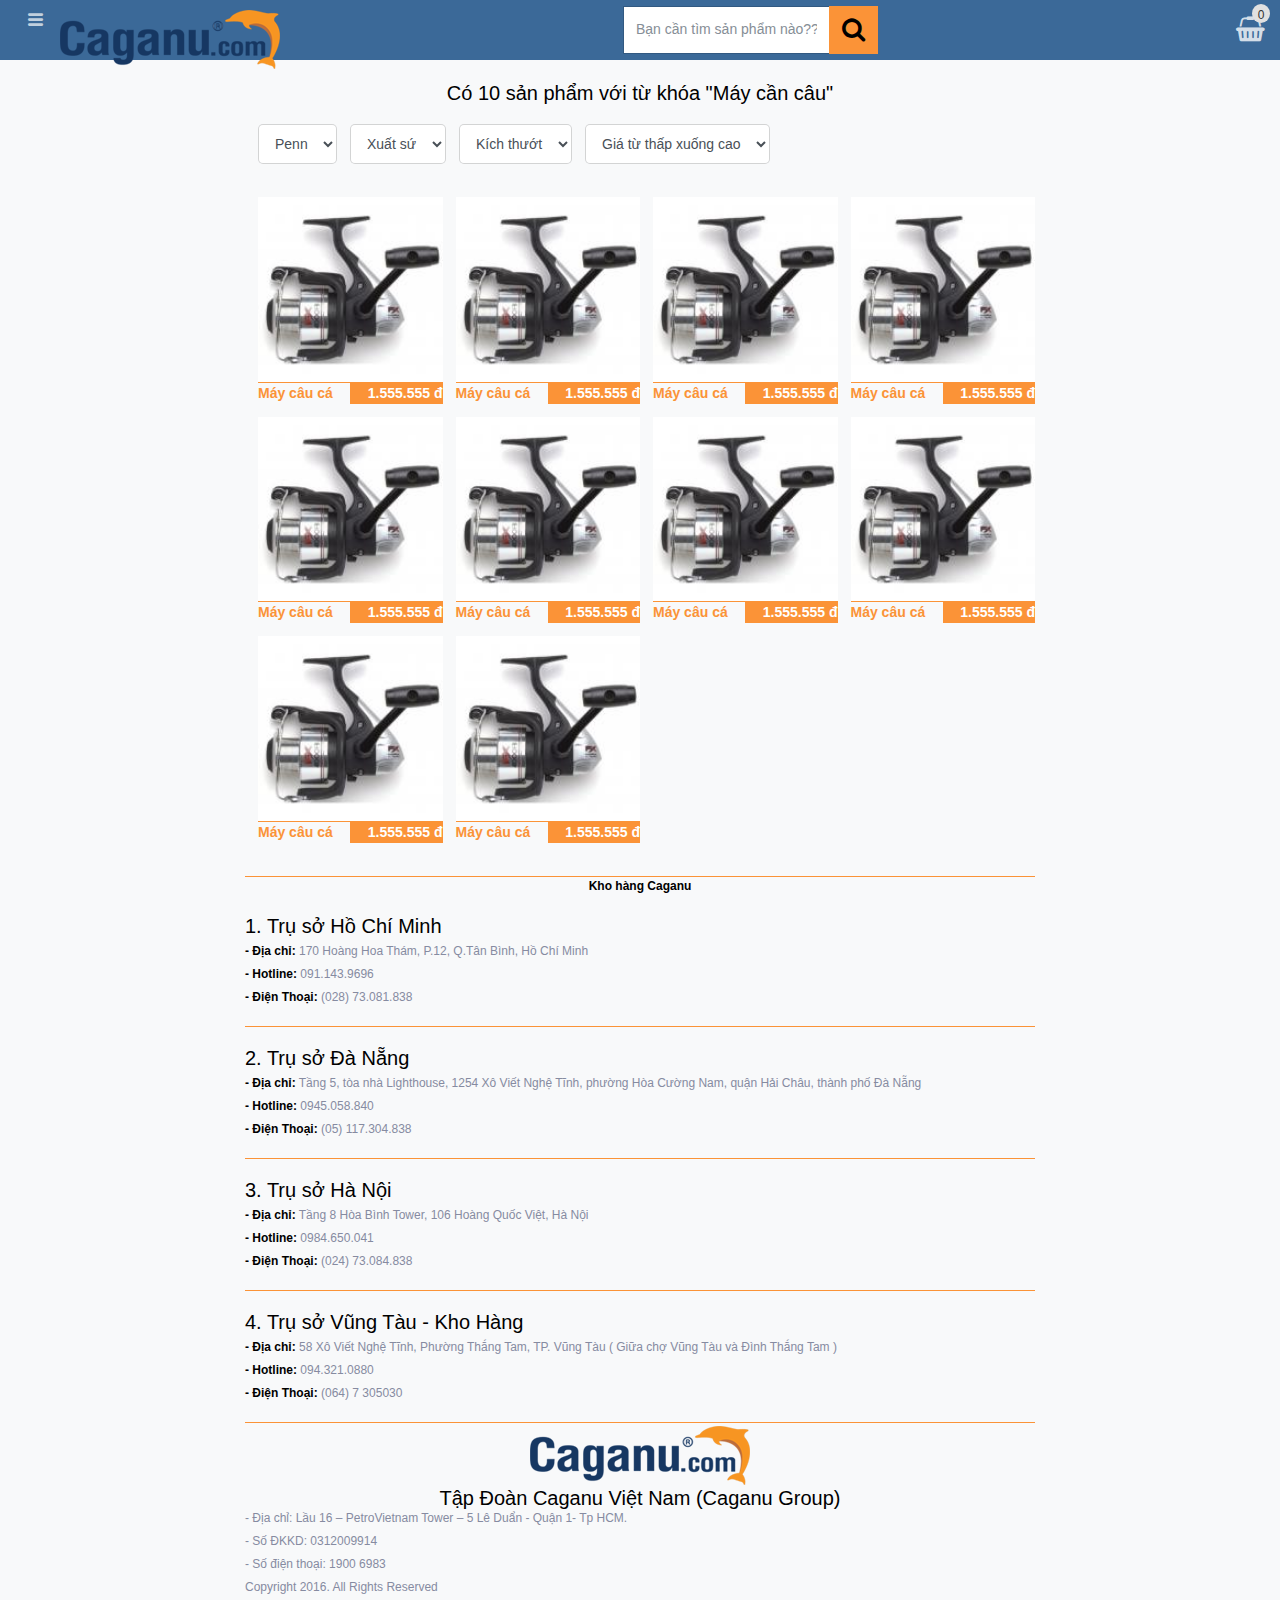
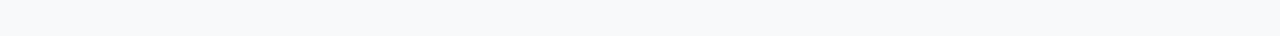
<file: public/app/search.html>
<!DOCTYPE html>
<html lang="en">
  <head>
    <title>Caganu.com Theo Đuổi Mục Tiêu Dẫn Đầu Chất Lượng</title>
    <!-- Required meta tags -->
    <meta charset="utf-8">
    <meta name="viewport" content="width=device-width, initial-scale=1, shrink-to-fit=no">
    <link rel="shortcut icon" href="../img/logo-favicon-32x32.png">
    <!-- Twitter -->
    <meta name="twitter:site" content="@themepixels">
    <meta name="twitter:creator" content="@themepixels">
    <meta name="twitter:product" content="summary_large_image">
    <meta name="twitter:title" content="Katniss">
    <meta name="twitter:description" content="Premium Quality and Responsive UI for Dashboard.">
    <meta name="twitter:image" content="http://themepixels.me/katniss/img/katniss-social.png">

    <!-- Facebook -->
    <meta property="og:url" content="http://themepixels.me/katniss">
    <meta property="og:title" content="Bracket">
    <meta property="og:description" content="Premium Quality and Responsive UI for Dashboard.">

    <meta property="og:image" content="http://themepixels.me/katniss/img/katniss-social.png">
    <meta property="og:image:secure_url" content="http://themepixels.me/katniss/img/katniss-social.png">
    <meta property="og:image:type" content="image/png">
    <meta property="og:image:width" content="1200">
    <meta property="og:image:height" content="600">

    <!-- Meta -->
    <meta name="description" content="Premium Quality and Responsive UI for Dashboard.">
    <meta name="author" content="ThemePixels">


    
    

    <!-- vendor css -->
    <link href="../lib/font-awesome/css/font-awesome.css" rel="stylesheet">
    <link href="../lib/Ionicons/css/ionicons.css" rel="stylesheet">
    <link href="../lib/perfect-scrollbar/css/perfect-scrollbar.css" rel="stylesheet">
    <link href="../lib/rickshaw/rickshaw.min.css" rel="stylesheet">

    <!-- Katniss CSS -->
    <link rel="stylesheet" href="../css/katniss.css">
 <link rel="stylesheet" href="../assets/owlcarousel/assets/owl.carousel.min.css">
    <link rel="stylesheet" href="../assets/owlcarousel/assets/owl.theme.default.min.css">
  <link rel="stylesheet" type="text/css" href="../assets/css/custom.css">

    <!-- Owl Stylesheets -->
    <script src="../assets/vendors/jquery.min.js"></script>
    <script src="../assets/owlcarousel/owl.carousel.js"></script>
  </head>

  <body class="hide-left">

    <!-- ##### SIDEBAR LOGO ##### -->

    <!-- ##### SIDEBAR MENU ##### -->
    <div class="kt-sideleft-header">
      <ul class="nav kt-sideleft-menu ">
        <li class="nav-item">
          <a href="index.html" class="nav-link active">
            <i class="icon ion-ios-home-outline"></i>
            <span>Trang chủ</span>
          </a>
        </li><!-- nav-item -->
        <li class="nav-item">
          <a href="" class="nav-link">
            <i class="fa fa-free-code-camp"></i>&nbsp
            <span>Khuyến mãi</span>
          </a>
        </li><!-- nav-item -->
        <li class="nav-item">
          <a href="" class="nav-link with-sub">
            <i class="fa fa-bars"></i>
            <span>Thể thao dã ngoại</span>
          </a>
          <ul class="nav-sub">
            <li class="nav-item"><a href="form-layouts.html" class="nav-link">Bật lửa Zippo</a></li>
          </ul>
        </li><!-- nav-item -->
        <li class="nav-item">
          <a href="" class="nav-link with-sub">
            <i class="fa fa-bars"></i>
            <span>Thời trang nam</span>
          </a>
          <ul class="nav-sub">
            <li class="nav-item"><a href="form-layouts.html" class="nav-link">Giày nam</a></li>
          </ul>
        </li><!-- nav-item -->
        <li class="nav-item">
          <a href="" class="nav-link with-sub">
            <i class="fa fa-bars"></i>
            <span>Thời trang nữ</span>
          </a>
          <ul class="nav-sub">
            <li class="nav-item"><a href="form-layouts.html" class="nav-link">Thắt lưng nữ</a></li>
          </ul>
        </li><!-- nav-item -->
        <li class="nav-item">
          <a href="" class="nav-link with-sub">
            <i class="fa fa-bars"></i>
            <span>Điện máy, điện gia dụng</span>
          </a>
          <ul class="nav-sub">
            <li class="nav-item"><a href="form-layouts.html" class="nav-link">Điện máy</a></li>
          </ul>
        </li><!-- nav-item -->
        <li class="nav-item">
          <a href="" class="nav-link with-sub">
            <i class="fa fa-bars"></i>
            <span>Đồng hồ chính hãng</span>
          </a>
          <ul class="nav-sub">
            <li class="nav-item"><a href="form-layouts.html" class="nav-link">Điện máy</a></li>
          </ul>
        </li><!-- nav-item -->
        <li class="nav-item">
          <a href="" class="nav-link with-sub">
            <i class="fa fa-bars"></i>
            <span>Sức khỏe, làm đẹp</span>
          </a>
          <ul class="nav-sub">
            <li class="nav-item"><a href="form-layouts.html" class="nav-link">Điện máy</a></li>
          </ul>
        </li><!-- nav-item -->
        <li class="nav-item">
          <a href="" class="nav-link with-sub">
            <i class="fa fa-bars"></i>
            <span>Sách</span>
          </a>
          <ul class="nav-sub">
            <li class="nav-item"><a href="form-layouts.html" class="nav-link">Điện máy</a></li>
          </ul>
        </li><!-- nav-item -->
        <li class="nav-item">
          <a href="" class="nav-link with-sub">
            <i class="fa fa-bars"></i>
            <span>Văn phòng phẩm</span>
          </a>
          <ul class="nav-sub">
            <li class="nav-item"><a href="form-layouts.html" class="nav-link">Điện máy</a></li>
          </ul>
        </li><!-- nav-item -->
        <li class="nav-item">
          <a href="" class="nav-link with-sub">
            <i class="fa fa-bars"></i>
            <span>Cây trồng, vật nuôi</span>
          </a>
          <ul class="nav-sub">
            <li class="nav-item"><a href="form-layouts.html" class="nav-link">Điện máy</a></li>
          </ul>
        </li><!-- nav-item -->
        <li class="nav-item">
          <a href="" class="nav-link with-sub">
            <i class="fa fa-bars"></i>
            <span>Nhà cửa & đời sống</span>
          </a>
          <ul class="nav-sub">
            <li class="nav-item"><a href="form-layouts.html" class="nav-link">Điện máy</a></li>
          </ul>
        </li><!-- nav-item -->
        <li class="nav-item"> 
          <a href="" class="nav-link">
            <i class="fa fa-shopping-bag"></i>
            <span>Đơn hàng của tôi</span>
          </a>
        </li><!-- nav-item -->
        <li class="nav-item">  
          <a href="" class="nav-link">
             <i class="fa fa-smile-o"></i>
            <span>Quản lý tài khoản của tôi</span>
          </a>
        </li><!-- nav-item -->
        <li class="nav-item">
          <a href="" class="nav-link">
            <i class="fa fa-gear"></i>
            <span>Change Language</span>
          </a>
        </li><!-- nav-item -->
        <li class="nav-item">
          <a href="" class="nav-link">
            <i class="fa fa-question-circle-o"></i>
            <span>Trợ giúp?</span>
          </a>
        </li><!-- nav-item -->
      </ul>
    </div><!-- kt-sideleft -->

    <!-- ##### HEAD PANEL ##### -->
    <div class="kt-headpanel">
      <div class="kt-headpanel-left image-logo-caganu">
        <a id="naviconMenu" href="" class="menu-custom d-none d-lg-flex"><i class="icon ion-navicon-round"></i></a>
        <a id="naviconMenuMobile" href="" class="menu-custom d-lg-none"><i class="icon ion-navicon-round"></i></a>
        <div class="">
          <a href="index.html"><img class="logo-caganu" src="../img/logo-caganu-non.png"></a>
        </div>
      </div><!-- kt-headpanel-left -->
	  <form action="search.html" method="">
    <div class="input-group search-product">
        <input type="text" class="form-control" placeholder="Bạn cần tìm sản phẩm nào???">
        <span class="input-group-btn mg-0">
          <button class="btn btn-search"><i class="fa fa-search"></i></button>
        </span>
      </div>
	  </form>
      <div class="kt-headpanel-right">
        <!-- dropdown -->
          <a href="shoping_cart.html" class="nav-link ">
            <i class="fa fa-shopping-basket fa-2x"></i>
            <span class="num_product">0</span>
            </a>
          </div>
          
        </div><!-- dropdown -->
      </div><!-- kt-headpanel-right -->
    </div><!-- kt-headpanel -->

    <!-- ##### MAIN PANEL ##### -->
    <div class="kt-mainpanel" style="padding-top:41px;">
      <div class="kt-pagebody">
        </br>
        <h5 style="color:black; text-align:center;">Có 10 sản phẩm với từ khóa "Máy cần câu"</h5>
    <p></p>
      <div class="row">
        <div class="col-xs-6">
          <div class="select-product">
          <select class="form-control form-control-radius ">
          <option>Penn</option>
          </select>
        </div>
        </div>
        <div class="col-xs-6">
          <div class="select-product">
          <select class="form-control form-control-radius">
          <option>Xuất sứ</option>
          </select>
        </div>
        </div>
        <div class="col-xs-6">
          <div class="select-product">
          <select class="form-control form-control-radius">
          <option>Kích thướt</option>
          </select>
        </div>
        </div>
        <div class="col-xs-6">
          <div class="select-product">
         <select class="form-control form-control-radius">
          <option>Giá từ thấp xuống cao</option>
          </select>
        </div>
        </div>
      </div>
      <p></p>
      <div class="row">
        <div class="col-xs-6 col-sm-3 product">
        
		
            <a href="product_detail.html"><img class="image-product" src="../img/cancau.jpg"></a>
            <hr width="100%" align="center"></hr> 
            <div class="" style="display:inline;">
            <span class="name-product">Máy câu cá</span>
            <span class="price-product">1.555.555 đ</span>
          </div>
       
	   
      </div>
      <div class="col-xs-6 col-sm-3 product">
     
	 
           <a href="product_detail.html"><img class="image-product" src="../img/cancau.jpg"></a>
            <hr width="100%" align="center"></hr> 
            <div class="" style="display:inline;">
            <span class="name-product">Máy câu cá</span>
            <span class="price-product">1.555.555 đ</span>
          </div>
    
	
      </div>
      <div class="col-xs-6 col-sm-3 product">
        
		
           <a href="product_detail.html"><img class="image-product" src="../img/cancau.jpg"></a>
            <hr width="100%" align="center"></hr> 
            <div class="" style="display:inline;">
            <span class="name-product">Máy câu cá</span>
            <span class="price-product">1.555.555 đ</span>
          </div>
   
   
      </div>
      <div class="col-xs-6 col-sm-3 product">
      
	  
            <a href="product_detail.html"><img class="image-product" src="../img/cancau.jpg"></a>
            <hr width="100%" align="center"></hr> 
            <div class="" style="display:inline;">
            <span class="name-product">Máy câu cá</span>
            <span class="price-product">1.555.555 đ</span>
          </div>

		  
      </div>
      <div class="col-xs-6 col-sm-3 product">
       
	   
            <a href="product_detail.html"><img class="image-product" src="../img/cancau.jpg"></a>
            <hr width="100%" align="center"></hr> 
            <div class="" style="display:inline;">
            <span class="name-product">Máy câu cá</span>
            <span class="price-product">1.555.555 đ</span>
          </div>
       
	   
      </div>
      <div class="col-xs-6 col-sm-3 product">
    
	
            <a href="product_detail.html"><img class="image-product" src="../img/cancau.jpg"></a>
            <hr width="100%" align="center"></hr> 
            <div class="" style="display:inline;">
            <span class="name-product">Máy câu cá</span>
            <span class="price-product">1.555.555 đ</span>
          </div>
     
	 
      </div>
      <div class="col-xs-6 col-sm-3 product">
       
	   
            <a href="product_detail.html"><img class="image-product" src="../img/cancau.jpg"></a>
            <hr width="100%" align="center"></hr> 
            <div class="" style="display:inline;">
            <span class="name-product">Máy câu cá</span>
            <span class="price-product">1.555.555 đ</span>
          </div>
    
	
      </div>
        <div class="col-xs-6 col-sm-3 product">
     
	 
             <a href="product_detail.html"><img class="image-product" src="../img/cancau.jpg"></a>
             <hr width="100%" align="center"></hr> 
            <div class="" style="display:inline;">
            <span class="name-product">Máy câu cá</span>
            <span class="price-product">1.555.555 đ</span>
          </div>
      
	  
      </div>
         <div class="col-xs-6 col-sm-3 product">
        
		
             <a href="product_detail.html"><img class="image-product" src="../img/cancau.jpg"></a>
             <hr width="100%" align="center"></hr> 
            <div class="" style="display:inline;">
            <span class="name-product">Máy câu cá</span>
            <span class="price-product">1.555.555 đ</span>
          </div>
    
	
        </div>
         <div class="col-xs-6 col-sm-3 product">
    
	
            <a href="product_detail.html"><img class="image-product" src="../img/cancau.jpg"></a>
             <hr width="100%" align="center"></hr> 
            <div class="" style="display:inline;">
            <span class="name-product">Máy câu cá</span>
            <span class="price-product">1.555.555 đ</span>
          </div>
    
	
        </div>
</div>
      </div>
     <div class="kt-footer">
        <div class="row">
		<hr style="width:100%;">
          <div class="col-xs-12 col-sm-12">
  
        <span style="text-align:center; color:black;"><b>Kho hàng Caganu</b></span>
        <h5 class="heading-title">1. Trụ sở Hồ Chí Minh</h5>
        <p class="footer-warehouse"><strong>- Địa chỉ:</strong> 170 Hoàng Hoa Thám, P.12, Q.Tân Bình, Hồ Chí Minh</p>
        <p class="footer-warehouse"><strong>- Hotline:</strong> 091.143.9696</p>
        <p class="footer-warehouse"><strong>- Điện Thoại:</strong> (028) 73.081.838</p>
      </div>
	  <hr style="width:100%;">
      <div class="col-xs-12 col-sm-12">
  
        <h5 class="heading-title">2. Trụ sở Đà Nẵng</h5>
        <p class="footer-warehouse"><strong>- Địa chỉ:</strong>  Tầng 5, tòa nhà Lighthouse, 1254 Xô Viết Nghệ Tĩnh, phường Hòa Cường Nam, quận Hải Châu, thành phố Đà Nẵng</p>
        <p class="footer-warehouse"><strong>- Hotline:</strong>  0945.058.840</p>
        <p class="footer-warehouse"><strong>- Điện Thoại:</strong>  (05) 117.304.838</p>
      </div>
	  <hr style="width:100%;">
       <div class="col-xs-12 col-sm-12">
  
        <h5 class="heading-title">3. Trụ sở Hà Nội</h5>
        <p class="footer-warehouse"><strong>- Địa chỉ:</strong>  Tầng 8 Hòa Bình Tower, 106 Hoàng Quốc Việt, Hà Nội</p>
        <p class="footer-warehouse"><strong>- Hotline:</strong>  0984.650.041</p>
        <p class="footer-warehouse"><strong>- Điện Thoại:</strong>  (024) 73.084.838</p>
      </div>
	  <hr style="width:100%;">
       <div class="col-xs-12 col-sm-12">
      
        <h5 class="heading-title">4. Trụ sở Vũng Tàu - Kho Hàng</h5>
        <p class="footer-warehouse"><strong>- Địa chỉ:</strong>  58 Xô Viết Nghệ Tĩnh, Phường Thắng Tam, TP. Vũng Tàu ( Giữa chợ Vũng Tàu và Đình Thắng Tam )</p>
        <p class="footer-warehouse"><strong>- Hotline:</strong>  094.321.0880</p>
        <p class="footer-warehouse"><strong>- Điện Thoại:</strong>  (064) 7 305030</p>
      </div>
	  <hr style="width:100%;">
       <div class="col-xs-12 col-sm-12">
        
        <img src="../img/logo-caganu-non.png" style="display: block; margin-left: auto; margin-right: auto;">
        <h5 style="text-align:center;color:black;margin-bottom:15px;">Tập Đoàn Caganu Việt Nam (Caganu Group)</h5>
        <p class="half-bottom">- Địa chỉ: Lầu 16 – PetroVietnam Tower – 5 Lê Duẩn - Quận 1- Tp HCM.</p>
        <p class="half-bottom">- Số ĐKKD: 0312009914</p>
        <p class="half-bottom">- Số điện thoại: 1900 6983</p>
        <p class="small-text no-bottom" style="margin-top:-15px;">Copyright 2016. All Rights Reserved</p>
      </div>
        </div>
      </div><!-- kt-footer -->
    </div><!-- kt-mainpanel -->

    <script src="../lib/jquery/jquery.js"></script>
    <script src="../lib/popper.js/popper.js"></script>
    <script src="../lib/bootstrap/bootstrap.js"></script>
    <script src="../lib/perfect-scrollbar/js/perfect-scrollbar.jquery.js"></script>
    <script src="../lib/moment/moment.js"></script>
    <script src="../lib/d3/d3.js"></script>
    <script src="../lib/gmaps/gmaps.js"></script>
    <script src="../lib/chart.js/Chart.js"></script>

    <script src="../js/katniss.js"></script>
    <script src="../js/ResizeSensor.js"></script>
    <script src="../assets/vendors/highlight.js"></script>
    <script src="../assets/js/app.js"></script>

  </body>
</html>
</file>
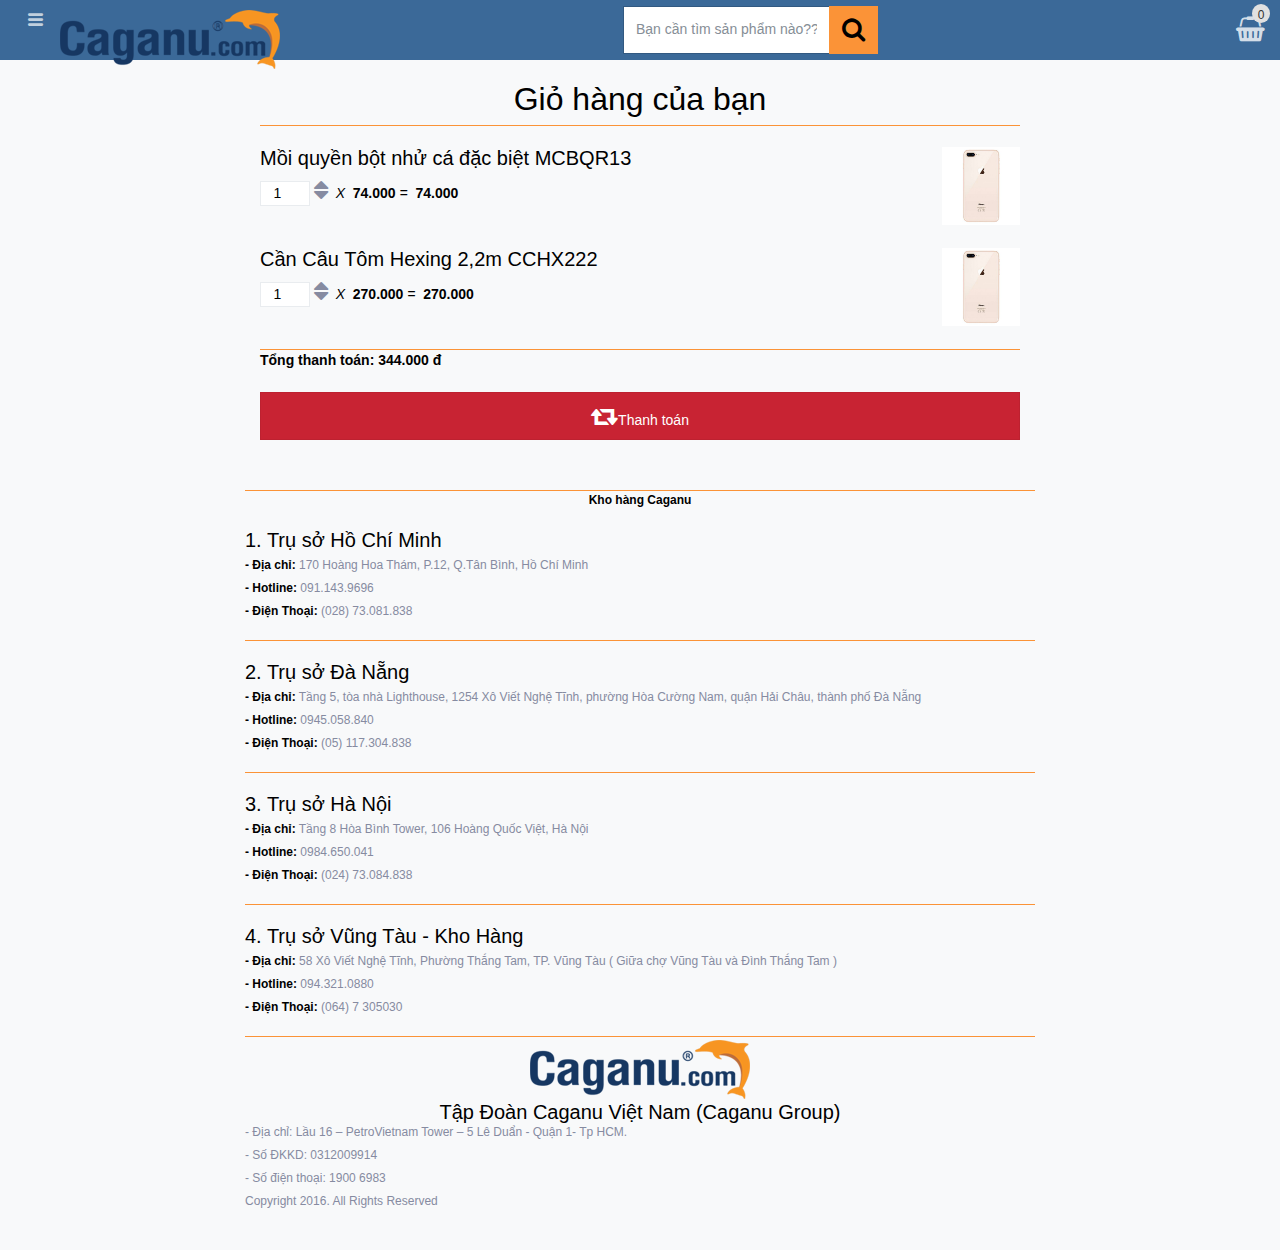
<file: public/app/shoping_cart.html>
<!DOCTYPE html>
<html lang="en">
  <head>
    <title>Caganu.com Theo Đuổi Mục Tiêu Dẫn Đầu Chất Lượng</title>
    <!-- Required meta tags -->
    <meta charset="utf-8">
    <meta name="viewport" content="width=device-width, initial-scale=1, shrink-to-fit=no">
    <link rel="shortcut icon" href="../img/logo-favicon-32x32.png">
    <!-- Twitter -->
    <meta name="twitter:site" content="@themepixels">
    <meta name="twitter:creator" content="@themepixels">
    <meta name="twitter:product" content="summary_large_image">
    <meta name="twitter:title" content="Katniss">
    <meta name="twitter:description" content="Premium Quality and Responsive UI for Dashboard.">
    <meta name="twitter:image" content="http://themepixels.me/katniss/img/katniss-social.png">

    <!-- Facebook -->
    <meta property="og:url" content="http://themepixels.me/katniss">
    <meta property="og:title" content="Bracket">
    <meta property="og:description" content="Premium Quality and Responsive UI for Dashboard.">

    <meta property="og:image" content="http://themepixels.me/katniss/img/katniss-social.png">
    <meta property="og:image:secure_url" content="http://themepixels.me/katniss/img/katniss-social.png">
    <meta property="og:image:type" content="image/png">
    <meta property="og:image:width" content="1200">
    <meta property="og:image:height" content="600">

    <!-- Meta -->
    <meta name="description" content="Premium Quality and Responsive UI for Dashboard.">
    <meta name="author" content="ThemePixels">


    
    

    <!-- vendor css -->
    <link href="../lib/font-awesome/css/font-awesome.css" rel="stylesheet">
    <link href="../lib/Ionicons/css/ionicons.css" rel="stylesheet">
    <link href="../lib/perfect-scrollbar/css/perfect-scrollbar.css" rel="stylesheet">
    <link href="../lib/rickshaw/rickshaw.min.css" rel="stylesheet">

    <!-- Katniss CSS -->
    <link rel="stylesheet" href="../css/katniss.css">
 <link rel="stylesheet" href="../assets/owlcarousel/assets/owl.carousel.min.css">
    <link rel="stylesheet" href="../assets/owlcarousel/assets/owl.theme.default.min.css">
  <link rel="stylesheet" type="text/css" href="../assets/css/custom.css">

    <!-- Owl Stylesheets -->
    <script src="../assets/vendors/jquery.min.js"></script>
    <script src="../assets/owlcarousel/owl.carousel.js"></script>
  </head>

  <body class="hide-left">

    <!-- ##### SIDEBAR LOGO ##### -->

    <!-- ##### SIDEBAR MENU ##### -->
    <div class="kt-sideleft-header">
      <ul class="nav kt-sideleft-menu ">
        <li class="nav-item">
          <a href="index.html" class="nav-link active">
            <i class="icon ion-ios-home-outline"></i>
            <span>Trang chủ</span>
          </a>
        </li><!-- nav-item -->
        <li class="nav-item">
          <a href="" class="nav-link with-sub">
            <i class="fa fa-bars"></i>
            <span>Thể thao dã ngoại</span>
          </a>
          <ul class="nav-sub">
            <li class="nav-item"><a href="form-layouts.html" class="nav-link">Bật lửa Zippo</a></li>
          </ul>
        </li><!-- nav-item -->
        <li class="nav-item">
          <a href="" class="nav-link with-sub">
            <i class="fa fa-bars"></i>
            <span>Thời trang nam</span>
          </a>
          <ul class="nav-sub">
            <li class="nav-item"><a href="form-layouts.html" class="nav-link">Giày nam</a></li>
          </ul>
        </li><!-- nav-item -->
        <li class="nav-item">
          <a href="" class="nav-link with-sub">
            <i class="fa fa-bars"></i>
            <span>Thời trang nữ</span>
          </a>
          <ul class="nav-sub">
            <li class="nav-item"><a href="form-layouts.html" class="nav-link">Thắt lưng nữ</a></li>
          </ul>
        </li><!-- nav-item -->
        <li class="nav-item">
          <a href="" class="nav-link with-sub">
            <i class="fa fa-bars"></i>
            <span>Điện máy, điện gia dụng</span>
          </a>
          <ul class="nav-sub">
            <li class="nav-item"><a href="form-layouts.html" class="nav-link">Điện máy</a></li>
          </ul>
        </li><!-- nav-item -->
        <li class="nav-item">
          <a href="" class="nav-link with-sub">
            <i class="fa fa-bars"></i>
            <span>Đồng hồ chính hãng</span>
          </a>
          <ul class="nav-sub">
            <li class="nav-item"><a href="form-layouts.html" class="nav-link">Điện máy</a></li>
          </ul>
        </li><!-- nav-item -->
        <li class="nav-item">
          <a href="" class="nav-link with-sub">
            <i class="fa fa-bars"></i>
            <span>Sức khỏe, làm đẹp</span>
          </a>
          <ul class="nav-sub">
            <li class="nav-item"><a href="form-layouts.html" class="nav-link">Điện máy</a></li>
          </ul>
        </li><!-- nav-item -->
        <li class="nav-item">
          <a href="" class="nav-link with-sub">
            <i class="fa fa-bars"></i>
            <span>Sách</span>
          </a>
          <ul class="nav-sub">
            <li class="nav-item"><a href="form-layouts.html" class="nav-link">Điện máy</a></li>
          </ul>
        </li><!-- nav-item -->
        <li class="nav-item">
          <a href="" class="nav-link with-sub">
            <i class="fa fa-bars"></i>
            <span>Văn phòng phẩm</span>
          </a>
          <ul class="nav-sub">
            <li class="nav-item"><a href="form-layouts.html" class="nav-link">Điện máy</a></li>
          </ul>
        </li><!-- nav-item -->
        <li class="nav-item">
          <a href="" class="nav-link with-sub">
            <i class="fa fa-bars"></i>
            <span>Cây trồng, vật nuôi</span>
          </a>
          <ul class="nav-sub">
            <li class="nav-item"><a href="form-layouts.html" class="nav-link">Điện máy</a></li>
          </ul>
        </li><!-- nav-item -->
        <li class="nav-item">
          <a href="" class="nav-link with-sub">
            <i class="fa fa-bars"></i>
            <span>Nhà cửa & đời sống</span>
          </a>
          <ul class="nav-sub">
            <li class="nav-item"><a href="form-layouts.html" class="nav-link">Điện máy</a></li>
          </ul>
        </li><!-- nav-item -->
        <li class="nav-item"> 
          <a href="" class="nav-link">
            <i class="fa fa-shopping-bag"></i>
            <span>Đơn hàng của tôi</span>
          </a>
        </li><!-- nav-item -->
        <li class="nav-item">  
          <a href="" class="nav-link">
             <i class="fa fa-smile-o"></i>
            <span>Quản lý tài khoản của tôi</span>
          </a>
        </li><!-- nav-item -->
        <li class="nav-item">
          <a href="" class="nav-link">
            <i class="fa fa-gear"></i>
            <span>Change Language</span>
          </a>
        </li><!-- nav-item -->
        <li class="nav-item">
          <a href="" class="nav-link">
            <i class="fa fa-question-circle-o"></i>
            <span>Trợ giúp?</span>
          </a>
        </li><!-- nav-item -->
      </ul>
    </div><!-- kt-sideleft -->

    <!-- ##### HEAD PANEL ##### -->
    <div class="kt-headpanel">
      <div class="kt-headpanel-left image-logo-caganu">
        <a id="naviconMenu" href="" class="menu-custom d-none d-lg-flex"><i class="icon ion-navicon-round"></i></a>
        <a id="naviconMenuMobile" href="" class="menu-custom d-lg-none"><i class="icon ion-navicon-round"></i></a>
        <div class="">
          <a href="index.html"><img class="logo-caganu" src="../img/logo-caganu-non.png"></a>
        </div>
      </div><!-- kt-headpanel-left -->
      <form action="search.html" method="">
    <div class="input-group search-product">
        <input type="text" class="form-control" placeholder="Bạn cần tìm sản phẩm nào???">
        <span class="input-group-btn mg-0">
          <button class="btn btn-search"><i class="fa fa-search"></i></button>
        </span>
      </div>
    </form>
      <div class="kt-headpanel-right">
        <!-- dropdown -->
          <a href="shoping_cart.html" class="nav-link ">
            <i class="fa fa-shopping-basket fa-2x"></i>
            <span class="num_product">0</span>
            </a>
          </div>
          
        </div><!-- dropdown -->
      </div><!-- kt-headpanel-right -->
    </div><!-- kt-headpanel -->

    <!-- ##### MAIN PANEL ##### -->
<div class="kt-mainpanel" style="padding-top:41px;">
	 <div class="kt-pagebody">
	 </br>
	 <h2 style="text-align:center; color:Black;">Giỏ hàng của bạn</h2>
	 <hr width="100%" align="center"></hr> </br>
	 <div>
	 <div>
	 <a><img width="78px" style="float:right" src="../img/26941030_881819045312438_203550772_n.jpg"></a>
	 <h5 style="color:Black;">Mồi quyền bột nhử cá đặc biệt MCBQR13</h5>
	 <input type="number" value="1" style="width:50px;border: 1px solid; text-align:center;border-color: #e9ecef;"></input>
	
	 <i class="fa fa-sort-up" style="position: absolute;
    margin-top: 2px;"></i>
	 <i class="fa fa-sort-down"></i>&nbsp;
	 <em style="color:Black;">X</em>&nbsp;
	 <strong>74.000</strong>
	 <em style="color:Black;">=</em>&nbsp;
	 <strong>74.000</strong>
	 </div>
	 </br></br>
	 	 <div>
	 <a><img width="78px" style="float:right" src="../img/26941030_881819045312438_203550772_n.jpg"/></a>
	 <h5 style="color:Black;">Cần Câu Tôm Hexing 2,2m CCHX222</h5>
	 
	 <input type="number" value="1" style="width:50px;border: 1px solid; text-align:center;border-color: #e9ecef;"></input>
	 
	 <i class="fa fa-sort-up" style="position: absolute;
    margin-top: 2px;"></i>
	 <i class="fa fa-sort-down"></i>&nbsp;
	 <em style="color:Black;">X</em>&nbsp;
	 <strong>270.000</strong>
	 <em style="color:Black;">=</em>&nbsp;
	 <strong>270.000</strong>
	 </div>
  </br></br>
	  <hr width="100%" align="center"></hr> 
	  <strong>Tổng thanh toán: 344.000 đ</strong>
	  </br></br>
	  <a style="text-align: center;" href="payment.html" class="btn btn-danger active btn-block mg-b-10"><i class="fa fa-retweet"></i>Thanh toán</a>
	 </div>
	</div>
       <div class="kt-footer" style="padding:20px">
        <div class="row">
          <hr style="width:100%;">
          <div class="col-xs-12 col-sm-12">
        
        <span style="text-align:center; color:black;"><b>Kho hàng Caganu</b></span>
        <h5 class="heading-title">1. Trụ sở Hồ Chí Minh</h5>
        <p class="footer-warehouse"><strong>- Địa chỉ:</strong> 170 Hoàng Hoa Thám, P.12, Q.Tân Bình, Hồ Chí Minh</p>
        <p class="footer-warehouse"><strong>- Hotline:</strong> 091.143.9696</p>
        <p class="footer-warehouse"><strong>- Điện Thoại:</strong> (028) 73.081.838</p>
      </div>
      <hr style="width:100%;">
      <div class="col-xs-12 col-sm-12">
        <h5 class="heading-title">2. Trụ sở Đà Nẵng</h5>
        <p class="footer-warehouse"><strong>- Địa chỉ:</strong>  Tầng 5, tòa nhà Lighthouse, 1254 Xô Viết Nghệ Tĩnh, phường Hòa Cường Nam, quận Hải Châu, thành phố Đà Nẵng</p>
        <p class="footer-warehouse"><strong>- Hotline:</strong>  0945.058.840</p>
        <p class="footer-warehouse"><strong>- Điện Thoại:</strong>  (05) 117.304.838</p>
      </div>
      <hr style="width:100%;">
       <div class="col-xs-12 col-sm-12">
        <h5 class="heading-title">3. Trụ sở Hà Nội</h5>
        <p class="footer-warehouse"><strong>- Địa chỉ:</strong>  Tầng 8 Hòa Bình Tower, 106 Hoàng Quốc Việt, Hà Nội</p>
        <p class="footer-warehouse"><strong>- Hotline:</strong>  0984.650.041</p>
        <p class="footer-warehouse"><strong>- Điện Thoại:</strong>  (024) 73.084.838</p>
      </div>
      <hr style="width:100%;">
       <div class="col-xs-12 col-sm-12">
        <h5 class="heading-title">4. Trụ sở Vũng Tàu - Kho Hàng</h5>
        <p class="footer-warehouse"><strong>- Địa chỉ:</strong>  58 Xô Viết Nghệ Tĩnh, Phường Thắng Tam, TP. Vũng Tàu ( Giữa chợ Vũng Tàu và Đình Thắng Tam )</p>
        <p class="footer-warehouse"><strong>- Hotline:</strong>  094.321.0880</p>
        <p class="footer-warehouse"><strong>- Điện Thoại:</strong>  (064) 7 305030</p>
      </div>
      <hr style="width:100%;">
       <div class="col-xs-12 col-sm-12">
        <img src="../img/logo-caganu-non.png" style="display: block; margin-left: auto; margin-right: auto;">
        <h5 style="text-align:center;color:black;margin-bottom:15px;">Tập Đoàn Caganu Việt Nam (Caganu Group)</h5>
        <p class="half-bottom">- Địa chỉ: Lầu 16 – PetroVietnam Tower – 5 Lê Duẩn - Quận 1- Tp HCM.</p>
        <p class="half-bottom">- Số ĐKKD: 0312009914</p>
        <p class="half-bottom">- Số điện thoại: 1900 6983</p>
        <p class="small-text no-bottom" style="margin-top:-15px;">Copyright 2016. All Rights Reserved</p>
      </div>
        </div>
      </div><!-- kt-footer -->
    </div><!-- kt-mainpanel -->
    <script src="../lib/jquery/jquery.js"></script>
    <script src="../lib/popper.js/popper.js"></script>
    <script src="../lib/bootstrap/bootstrap.js"></script>
    <script src="../lib/perfect-scrollbar/js/perfect-scrollbar.jquery.js"></script>
    <script src="../lib/moment/moment.js"></script>
    <script src="../lib/d3/d3.js"></script>
    <script src="../lib/gmaps/gmaps.js"></script>
    <script src="../lib/chart.js/Chart.js"></script>

    <script src="../js/katniss.js"></script>
    <script src="../js/ResizeSensor.js"></script>
    <script src="../assets/vendors/highlight.js"></script>
    <script src="../assets/js/app.js"></script>

  </body>
</html>
</file>
<file: public/lib/perfect-scrollbar/css/perfect-scrollbar.css>
/* perfect-scrollbar v0.8.1 */
.ps {
  -ms-touch-action: auto;
  touch-action: auto;
  overflow: hidden !important;
  -ms-overflow-style: none; }
  @supports (-ms-overflow-style: none) {
    .ps {
      overflow: auto !important; } }
  @media screen and (-ms-high-contrast: active), (-ms-high-contrast: none) {
    .ps {
      overflow: auto !important; } }
  .ps.ps--active-x > .ps__scrollbar-x-rail,
  .ps.ps--active-y > .ps__scrollbar-y-rail {
    display: block;
    background-color: transparent; }
  .ps.ps--in-scrolling.ps--x > .ps__scrollbar-x-rail {
    background-color: #eee;
    opacity: 0.9; }
    .ps.ps--in-scrolling.ps--x > .ps__scrollbar-x-rail > .ps__scrollbar-x {
      background-color: #999;
      height: 11px; }
  .ps.ps--in-scrolling.ps--y > .ps__scrollbar-y-rail {
    background-color: #eee;
    opacity: 0.9; }
    .ps.ps--in-scrolling.ps--y > .ps__scrollbar-y-rail > .ps__scrollbar-y {
      background-color: #999;
      width: 11px; }
  .ps > .ps__scrollbar-x-rail {
    display: none;
    position: absolute;
    /* please don't change 'position' */
    opacity: 0;
    -webkit-transition: background-color .2s linear, opacity .2s linear;
    -o-transition: background-color .2s linear, opacity .2s linear;
    -moz-transition: background-color .2s linear, opacity .2s linear;
    transition: background-color .2s linear, opacity .2s linear;
    bottom: 0px;
    /* there must be 'bottom' for ps__scrollbar-x-rail */
    height: 15px; }
    .ps > .ps__scrollbar-x-rail > .ps__scrollbar-x {
      position: absolute;
      /* please don't change 'position' */
      background-color: #aaa;
      -webkit-border-radius: 6px;
      -moz-border-radius: 6px;
      border-radius: 6px;
      -webkit-transition: background-color .2s linear, height .2s linear, width .2s ease-in-out, -webkit-border-radius .2s ease-in-out;
      transition: background-color .2s linear, height .2s linear, width .2s ease-in-out, -webkit-border-radius .2s ease-in-out;
      -o-transition: background-color .2s linear, height .2s linear, width .2s ease-in-out, border-radius .2s ease-in-out;
      -moz-transition: background-color .2s linear, height .2s linear, width .2s ease-in-out, border-radius .2s ease-in-out, -moz-border-radius .2s ease-in-out;
      transition: background-color .2s linear, height .2s linear, width .2s ease-in-out, border-radius .2s ease-in-out;
      transition: background-color .2s linear, height .2s linear, width .2s ease-in-out, border-radius .2s ease-in-out, -webkit-border-radius .2s ease-in-out, -moz-border-radius .2s ease-in-out;
      bottom: 2px;
      /* there must be 'bottom' for ps__scrollbar-x */
      height: 6px; }
    .ps > .ps__scrollbar-x-rail:hover > .ps__scrollbar-x, .ps > .ps__scrollbar-x-rail:active > .ps__scrollbar-x {
      height: 11px; }
  .ps > .ps__scrollbar-y-rail {
    display: none;
    position: absolute;
    /* please don't change 'position' */
    opacity: 0;
    -webkit-transition: background-color .2s linear, opacity .2s linear;
    -o-transition: background-color .2s linear, opacity .2s linear;
    -moz-transition: background-color .2s linear, opacity .2s linear;
    transition: background-color .2s linear, opacity .2s linear;
    right: 0;
    /* there must be 'right' for ps__scrollbar-y-rail */
    width: 15px; }
    .ps > .ps__scrollbar-y-rail > .ps__scrollbar-y {
      position: absolute;
      /* please don't change 'position' */
      background-color: #aaa;
      -webkit-border-radius: 6px;
      -moz-border-radius: 6px;
      border-radius: 6px;
      -webkit-transition: background-color .2s linear, height .2s linear, width .2s ease-in-out, -webkit-border-radius .2s ease-in-out;
      transition: background-color .2s linear, height .2s linear, width .2s ease-in-out, -webkit-border-radius .2s ease-in-out;
      -o-transition: background-color .2s linear, height .2s linear, width .2s ease-in-out, border-radius .2s ease-in-out;
      -moz-transition: background-color .2s linear, height .2s linear, width .2s ease-in-out, border-radius .2s ease-in-out, -moz-border-radius .2s ease-in-out;
      transition: background-color .2s linear, height .2s linear, width .2s ease-in-out, border-radius .2s ease-in-out;
      transition: background-color .2s linear, height .2s linear, width .2s ease-in-out, border-radius .2s ease-in-out, -webkit-border-radius .2s ease-in-out, -moz-border-radius .2s ease-in-out;
      right: 2px;
      /* there must be 'right' for ps__scrollbar-y */
      width: 6px; }
    .ps > .ps__scrollbar-y-rail:hover > .ps__scrollbar-y, .ps > .ps__scrollbar-y-rail:active > .ps__scrollbar-y {
      width: 11px; }
  .ps:hover.ps--in-scrolling.ps--x > .ps__scrollbar-x-rail {
    background-color: #eee;
    opacity: 0.9; }
    .ps:hover.ps--in-scrolling.ps--x > .ps__scrollbar-x-rail > .ps__scrollbar-x {
      background-color: #999;
      height: 11px; }
  .ps:hover.ps--in-scrolling.ps--y > .ps__scrollbar-y-rail {
    background-color: #eee;
    opacity: 0.9; }
    .ps:hover.ps--in-scrolling.ps--y > .ps__scrollbar-y-rail > .ps__scrollbar-y {
      background-color: #999;
      width: 11px; }
  .ps:hover > .ps__scrollbar-x-rail,
  .ps:hover > .ps__scrollbar-y-rail {
    opacity: 0.6; }
  .ps:hover > .ps__scrollbar-x-rail:hover {
    background-color: #eee;
    opacity: 0.9; }
    .ps:hover > .ps__scrollbar-x-rail:hover > .ps__scrollbar-x {
      background-color: #999; }
  .ps:hover > .ps__scrollbar-y-rail:hover {
    background-color: #eee;
    opacity: 0.9; }
    .ps:hover > .ps__scrollbar-y-rail:hover > .ps__scrollbar-y {
      background-color: #999; }
</file>
<file: public/assets/css/custom.css>
.panel-categorys{
	width:100%;
	height:100%;
  position:relative;
  z-index:0;
}
.num_product {
   position: absolute;
  right: 0px;
  top:0px;
  padding: 0;
  margin: -5px;
  text-align: center;
  border-radius: 50%;
  -moz-border-radius: 50%;
  -webkit-border-radius: 50%;
  -ms-border-radius: 50%;
  -o-border-radius: 50%;
     height: 19px;
    line-height: 22px;
    min-width: 18px;
  color: #333;
  background: #e1e1e1;
  font-size: 12px;
  -webkit-transition: ease all .4s;
  -o-transition: ease all .4s;
  transition: ease all .4s;
}
.icon-cart{
	margin-right:12px;
	margin-top: 20px;
	width:20px;
}
.fadeOut .item img{
    display: block;
    width: 100%;
    height: auto;
}
.title-panel-min{
  position:absolute;
  z-index:1;
  margin-top:-50px;
  font-size:15px;
  color: white;
  margin-left:5%;
  margin-right:5%;
  opacity:0.6;
  border:1px solid;
  background:#2d2929;
  text-align:center;
}
.title-panel-catalog{
  position:absolute;
  z-index:1;
  margin-top:-50px;
  font-size:15px;
  color: white;
  margin-left:5%;
  margin-right:5%;
  opacity:0.6;
  border:1px solid;
  background:#2d2929;
  text-align:center;
}
.title-panel-max{
  position:absolute;
  z-index:1;
  margin-top:-50px;
  font-size:15px;
  color: white;
  margin-left:3%;
  text-align:center;
  opacity:0.6;
  border:1px solid;
  background:#2d2929;
}
.title-panel-max:hover {
    background-color:#2d2929;
}
.title-panel-min:hover {
    background-color:#2d2929;
}
.icon-panel-max{
  position:absolute;
  z-index:1;
  margin-top:-480px;
  margin-left:2%;
  font-size:30px;
  color: white;
  opacity:initial;
  border:5px;
}
.icon-panel-min{
  position:absolute;
  z-index:1;
  margin-top:-240px;
  margin-left:2%;
  font-size:30px;
  color: white;
  opacity:initial;
  border:5px;
}
.btn-search{
  background-color:#fb9337;
}
.select-product{
  border-radius:5px;
  padding: 0 0 13px 13px;
}
.panel-product{
  background-color:white;
  border-color:white;
}
hr{
  color: #fb9337;
  background: #fb9337;
  border: 0;
  height: 1px;
  margin:0px;
}
.name-product{
  float:left;
  text-align:left;
  width:50%;
  color: #fb9337;
  font-weight: bold;

}
.price-product{
  width:50%;
  text-align:right;
  float:right;
  background-color:#fb9337; 
  font-weight:bold;
  color:white;
}
.image-logo-caganu{
 display:inherit;
}
.search-product {
  padding: 15px;
  width:100%;
}
.menu-custom{
    font-size: 20px;
    color: rgba(255, 255, 255, 0.7);
    display: flex;
    width: 40px;
    height: 40px;
    align-items: center;
    justify-content: center;
    border-radius: 100%;
    padding-top: 8%;
}
.product{
      border-radius: 0;
    padding: 0 0 13px 13px;
	width:48%;
}
.category{
      border-radius: 0;
    padding: 8px;
}
.logo-caganu{
width: 100%;
display: inline-block;
margin-top: 8%;
}
.heading-title{
    margin-top: 20px;
    margin-bottom: 20px;
    color:black;
}
strong{
   color:black;
}
.price-info__discount {
    background-color: #d8131b;
    line-height: 1;
    color: #fff;
    padding: 3px 6px;
    border-radius: 4px;
    position: relative;
}
.price-info__sale {
    font-size: 24px;
    color: #ca000d;
    line-height: 1;
}
.price-info__original {
    line-height: 1.4;
    color: #999;
    text-decoration: line-through;
}
.price-info__delivery {
    color: #333;
    display: table-row-group;
    width: 100%;
}
.price-info{
  padding-left:4%;
}
.footer-warehouse{
  margin-top:-15px;
}
.half-bottom{
  margin-top:-15px;
}
.icon-delete{
float:right;
color:red;
font-size: 20px;
}
.commitment_payment{
  text-align:center;
  color:#131389;
}
.title-payment{
  color:black;
  font-weight:bold;
}

* {
    box-sizing: border-box;
}

body {
    font-family: Arial;
    margin: 0 auto; /* Center website */
    max-width: 800px; /* Max width */
}

.heading {
    font-size: 25px;
    margin-right: 25px;
}

.fa {
    font-size: 25px;
}

.checked {
    color: orange;
}

/* Three column layout */
.side {
    float: left;
    width: 15%;
    margin-top: 10px;
}

.middle {
    float: left;
    width: 70%;
    margin-top: 10px;
}

/* Place text to the right */
.right {
    text-align: right;
}

/* Clear floats after the columns */
.row:after {
    content: "";
    display: table;
    clear: both;
}

/* The bar container */
.bar-container {
    width: 100%;
    background-color: #f1f1f1;
    text-align: center;
    color: white;
}

/* Individual bars */
.bar-5 {width: 60%; height: 18px; background-color: #4CAF50;}
.bar-4 {width: 30%; height: 18px; background-color: #2196F3;}
.bar-3 {width: 10%; height: 18px; background-color: #00bcd4;}
.bar-2 {width: 4%; height: 18px; background-color: #ff9800;}
.bar-1 {width: 15%; height: 18px; background-color: #f44336;}

/* Responsive layout - make the columns stack on top of each other instead of next to each other */
@media (max-width: 400px) {
    .side, .middle {
        width: 100%;
    }
    /* Hide the right column on small screens */
    .right {
        display: none;
    }
}
.hr-col
{
  padding:6px;
}
.image-product
{
	width:100%;
}
.form-control-radius
{
	border-radius:5px;
}
.row-custom{
	    flex-wrap: wrap;
    margin-right: -15px;
    margin-left: -15px;
}
.textbox-pay-suc{
	width:50%;
	padding-right:7px;
	float:left;
}
</file>
<file: public/lib/rickshaw/rickshaw.min.css>
.rickshaw_graph .detail .item.left,.rickshaw_graph .detail .x_label.left{left:0}.rickshaw_graph .detail .item.right,.rickshaw_graph .detail .x_label.right{right:0}.rickshaw_graph .detail .item,.rickshaw_graph .detail .x_label,.rickshaw_graph .x_tick .title{font-family:Arial,sans-serif;font-size:12px;white-space:nowrap}.rickshaw_graph .detail{pointer-events:none;position:absolute;top:0;z-index:2;background:rgba(0,0,0,.1);bottom:0;width:1px;transition:opacity .25s linear;-moz-transition:opacity .25s linear;-o-transition:opacity .25s linear;-webkit-transition:opacity .25s linear}.rickshaw_graph .detail.inactive{opacity:0}.rickshaw_graph .detail .item.active{opacity:1}.rickshaw_graph .detail .x_label{border-radius:3px;padding:6px;opacity:.5;border:1px solid #e0e0e0;position:absolute;background:#fff}.rickshaw_graph .detail .item{position:absolute;z-index:2;border-radius:3px;padding:.25em;opacity:0;background:rgba(0,0,0,.4);color:#fff;border:1px solid rgba(0,0,0,.4);margin-left:1em;margin-right:1em;margin-top:-1em}.rickshaw_graph .detail .item.active{background:rgba(0,0,0,.8)}.rickshaw_graph .detail .item:after{position:absolute;display:block;width:0;height:0;content:"";border:5px solid transparent}.rickshaw_graph .detail .item.left:after{top:1em;left:-5px;margin-top:-5px;border-right-color:rgba(0,0,0,.8);border-left-width:0}.rickshaw_graph .detail .item.right:after{top:1em;right:-5px;margin-top:-5px;border-left-color:rgba(0,0,0,.8);border-right-width:0}.rickshaw_graph .detail .dot{width:4px;height:4px;margin-left:-3px;margin-top:-3.5px;border-radius:5px;position:absolute;box-shadow:0 0 2px rgba(0,0,0,.6);box-sizing:content-box;-moz-box-sizing:content-box;background:#fff;border-width:2px;border-style:solid;display:none;background-clip:padding-box}.rickshaw_graph .detail .dot.active{display:block}.rickshaw_graph{position:relative}.rickshaw_graph svg{display:block;overflow:hidden}.rickshaw_graph .x_tick{position:absolute;top:0;bottom:0;width:0;border-left:1px dotted rgba(0,0,0,.2);pointer-events:none}.rickshaw_graph .x_tick .title{position:absolute;opacity:.5;margin-left:3px;bottom:1px}.rickshaw_annotation_timeline{height:1px;border-top:1px solid #e0e0e0;margin-top:10px;position:relative}.rickshaw_annotation_timeline .annotation{position:absolute;height:6px;width:6px;margin-left:-2px;top:-3px;border-radius:5px;background-color:rgba(0,0,0,.25)}.rickshaw_graph .annotation_line{position:absolute;top:0;bottom:-6px;width:0;border-left:2px solid rgba(0,0,0,.3);display:none}.rickshaw_graph .annotation_line.active{display:block}.rickshaw_graph .annotation_range{background:rgba(0,0,0,.1);display:none;position:absolute;top:0;bottom:-6px}.rickshaw_graph .annotation_range.active{display:block}.rickshaw_graph .annotation_range.active.offscreen{display:none}.rickshaw_annotation_timeline .annotation .content{background:#fff;color:#000;opacity:.9;box-shadow:0 0 2px rgba(0,0,0,.8);border-radius:3px;position:relative;z-index:20;font-size:12px;padding:6px 8px 8px;top:18px;left:-11px;width:160px;display:none;cursor:pointer}.rickshaw_annotation_timeline .annotation .content:before{content:"\25b2";position:absolute;top:-11px;color:#fff;text-shadow:0 -1px 1px rgba(0,0,0,.8)}.rickshaw_annotation_timeline .annotation.active,.rickshaw_annotation_timeline .annotation:hover{background-color:rgba(0,0,0,.8);cursor:none}.rickshaw_annotation_timeline .annotation .content:hover{z-index:50}.rickshaw_annotation_timeline .annotation.active .content{display:block}.rickshaw_annotation_timeline .annotation:hover .content{display:block;z-index:50}.rickshaw_graph .x_axis_d3,.rickshaw_graph .y_axis{fill:none}.rickshaw_graph .x_ticks_d3 .tick,.rickshaw_graph .y_ticks .tick line{stroke:rgba(0,0,0,.16);stroke-width:2px;shape-rendering:crisp-edges;pointer-events:none}.rickshaw_graph .x_grid_d3 .tick,.rickshaw_graph .y_grid .tick{z-index:-1;stroke:rgba(0,0,0,.2);stroke-width:1px;stroke-dasharray:1 1}.rickshaw_graph .y_grid .tick[data-y-value="0"]{stroke-dasharray:1 0}.rickshaw_graph .x_grid_d3 path,.rickshaw_graph .y_grid path{fill:none;stroke:none}.rickshaw_graph .x_ticks_d3 path,.rickshaw_graph .y_ticks path{fill:none;stroke:grey}.rickshaw_graph .x_ticks_d3 text,.rickshaw_graph .y_ticks text{opacity:.5;font-size:12px;pointer-events:none}.rickshaw_graph .x_tick.glow .title,.rickshaw_graph .y_ticks.glow text{fill:#000;color:#000;text-shadow:-1px 1px 0 rgba(255,255,255,.1),1px -1px 0 rgba(255,255,255,.1),1px 1px 0 rgba(255,255,255,.1),0 1px 0 rgba(255,255,255,.1),0 -1px 0 rgba(255,255,255,.1),1px 0 0 rgba(255,255,255,.1),-1px 0 0 rgba(255,255,255,.1),-1px -1px 0 rgba(255,255,255,.1)}.rickshaw_graph .x_tick.inverse .title,.rickshaw_graph .y_ticks.inverse text{fill:#fff;color:#fff;text-shadow:-1px 1px 0 rgba(0,0,0,.8),1px -1px 0 rgba(0,0,0,.8),1px 1px 0 rgba(0,0,0,.8),0 1px 0 rgba(0,0,0,.8),0 -1px 0 rgba(0,0,0,.8),1px 0 0 rgba(0,0,0,.8),-1px 0 0 rgba(0,0,0,.8),-1px -1px 0 rgba(0,0,0,.8)}.rickshaw_legend{font-family:Arial;font-size:12px;color:#fff;background:#404040;display:inline-block;padding:12px 5px;border-radius:2px;position:relative}.rickshaw_legend:hover{z-index:10}.rickshaw_legend .swatch{width:10px;height:10px;border:1px solid rgba(0,0,0,.2)}.rickshaw_legend .line{clear:both;line-height:140%;padding-right:15px}.rickshaw_legend .line .swatch{display:inline-block;margin-right:3px;border-radius:2px}.rickshaw_legend .label{margin:0;white-space:nowrap;display:inline;font-size:inherit;background-color:transparent;color:inherit;font-weight:400;line-height:normal;padding:0;text-shadow:none}.rickshaw_legend .action:hover{opacity:.6}.rickshaw_legend .action{margin-right:.2em;opacity:.2;cursor:pointer;font-size:14px}.rickshaw_legend .line.disabled{opacity:.4}.rickshaw_legend ul{list-style-type:none;padding:0;margin:2px;cursor:pointer}.rickshaw_legend li{padding:0 0 0 2px;min-width:80px;white-space:nowrap}.rickshaw_legend li:hover{background:rgba(255,255,255,.08);border-radius:3px}.rickshaw_legend li:active{background:rgba(255,255,255,.2);border-radius:3px}
</file>
